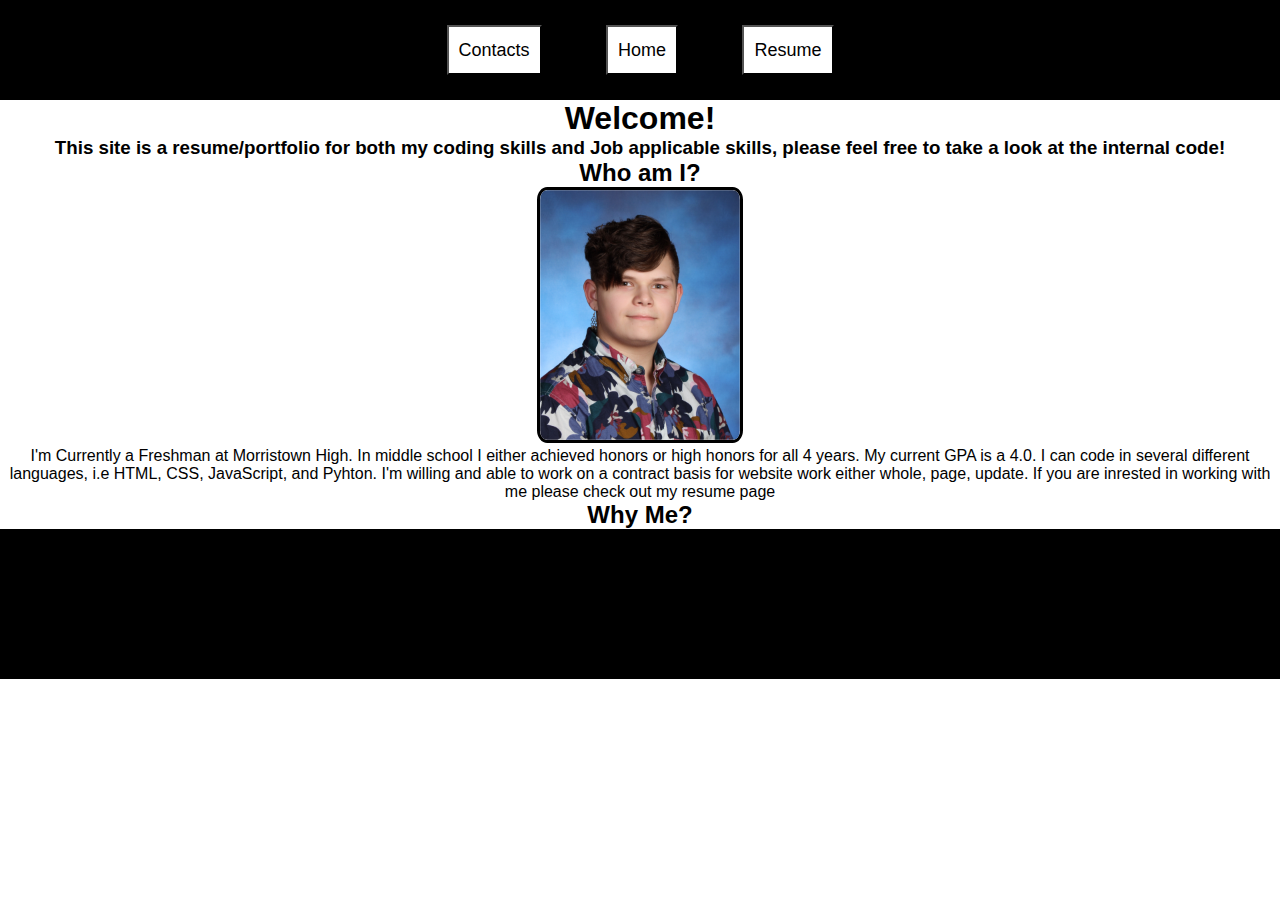
<file: Index.html>
<!DOCTYPE html>


<html lang="en">


<head>
    <meta charset="utf-8">
    <meta name="viewport" content="width=device-width, initial-scale=1">
    <link href="./Style Sheet.css" rel="stylesheet">
    <title>Noah-Berns</title>
</head>


<body>


    <header>
        <div class="links-header">
            <a href="./Contacts.html"><button>Contacts</button></a>
            <a href="./index.html"><button>Home</button></a>
            <a href="./Resume.html"><button>Resume</button></a>
        </div>
    </header>


    <main id="index-main">
        <h1>Welcome!</h1>
        <h3>This site is a resume/portfolio for both my coding skills and Job applicable skills, please
            feel free to take a look at the internal code!</h3>


        <div id="index-section-two">
            <h2>Who am I?</h2>
            <img id="headshot" src="IMG_0992.JPG" alt="Me">
            <p>I'm Currently a Freshman at Morristown High. In middle school I either achieved honors or high honors for
                all 4 years. My current GPA is a 4.0. I can code in several different languages, i.e HTML, CSS,
                JavaScript, and Pyhton. I'm willing and able to work on a contract basis for website work either whole,
                page, update. If you are inrested in working with me please check out my resume page </p>
        </div>

        <div id="index-section-one">
            <h2>Why Me?</h2>
        </div>



    </main>


    <footer class="site-footer">




    </footer>


</body>


</html>
</file>
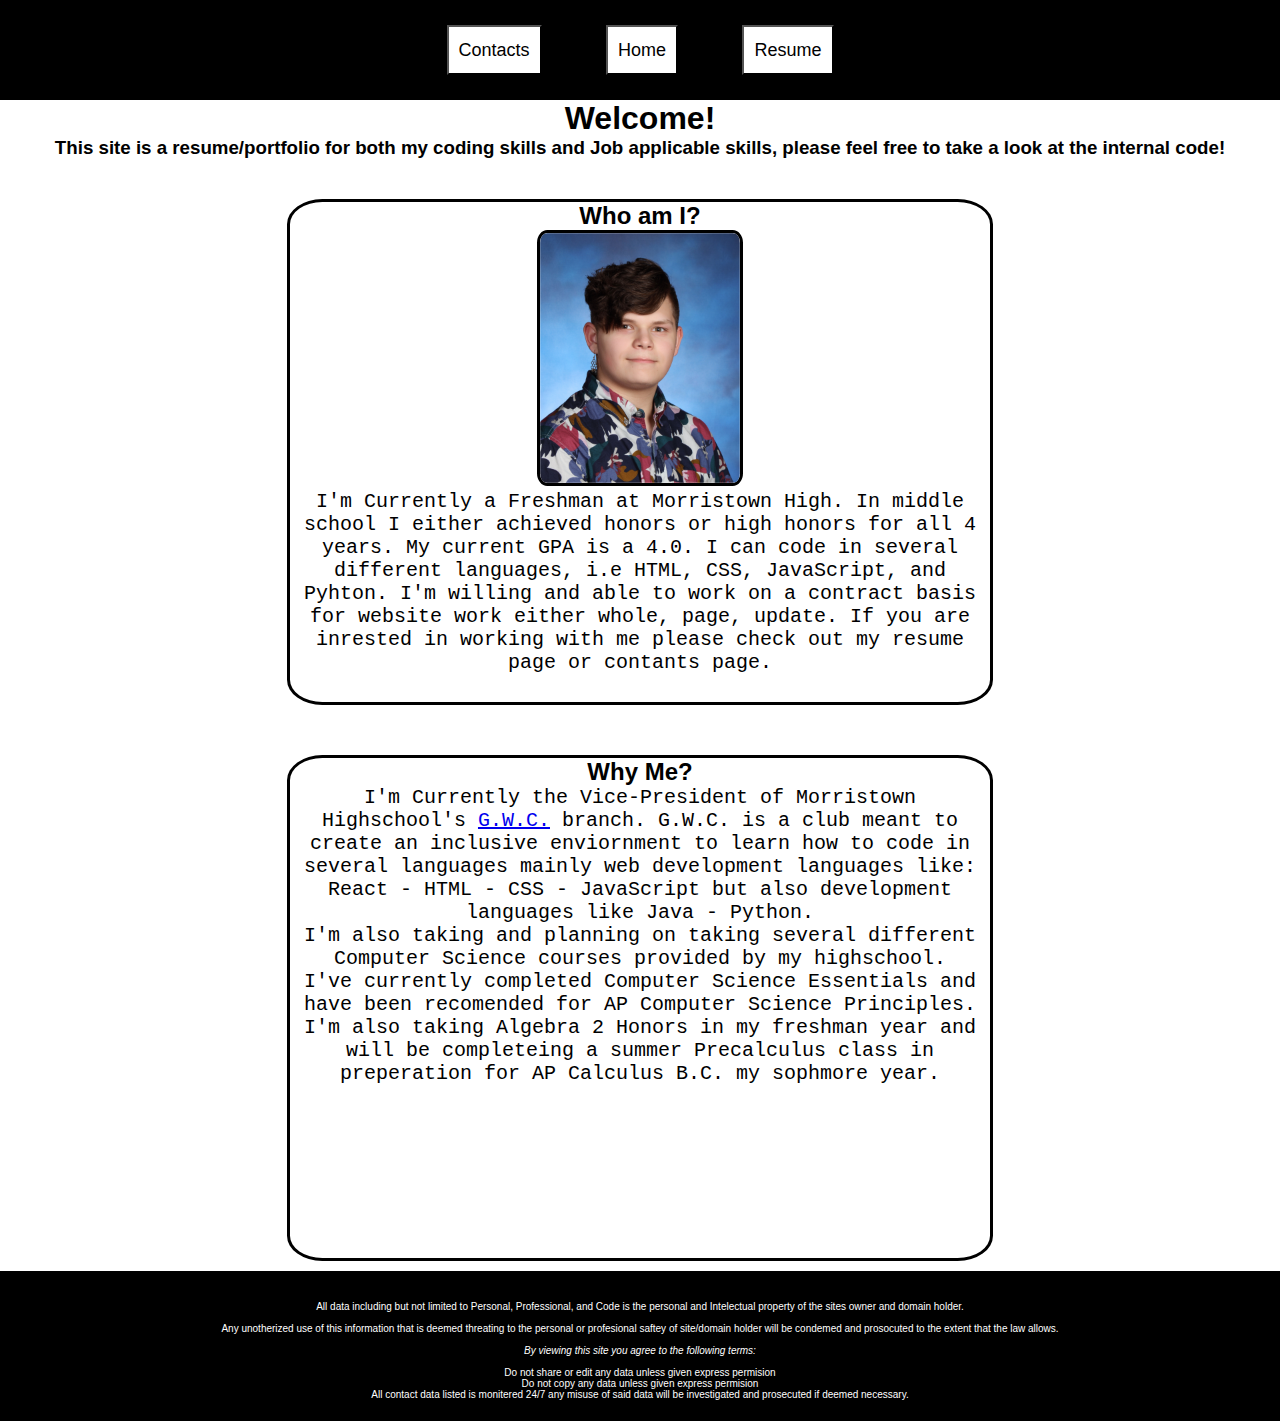
<file: index.html>
<!DOCTYPE html>


<html lang="en">


<head>
    <meta charset="utf-8">
    <meta name="viewport" content="width=device-width, initial-scale=1">
    <link href="./Style Sheet.css" rel="stylesheet">
    <title>Noah-Berns</title>
</head>


<body>


    <header>
        <div class="links-header">
            <a href="./Contacts.html"><button>Contacts</button></a>
            <a href="./index.html"><button>Home</button></a>
            <a href="./Resume.html"><button>Resume</button></a>
        </div>
    </header>


    <main id="index-main">
        <h1>Welcome!</h1>
        <h3>This site is a resume/portfolio for both my coding skills and Job applicable skills, please
            feel free to take a look at the internal code!</h3>


        <div class="index-section">
            <h2>Who am I?</h2>
            <img id="headshot" src="IMG_0992.JPG" alt="Professional Headshot of Noah Berns">
            <p>
                I'm Currently a Freshman at Morristown High. In middle school I either achieved honors or high honors
                for
                all 4 years. My current GPA is a 4.0. I can code in several different languages, i.e HTML, CSS,
                JavaScript, and Pyhton. I'm willing and able to work on a contract basis for website work either whole,
                page, update. If you are inrested in working with me please check out my resume page or contants page.
            </p>
        </div>

        <div class="index-section">
            <h2>Why Me?</h2>
            <p>
                I'm Currently the Vice-President of Morristown Highschool's
                <a href="https://girlswhocode.com/">G.W.C.</a>
                branch. G.W.C. is a club meant to create an inclusive enviornment to learn how to code in several
                languages mainly web development languages like: React - HTML - CSS - JavaScript but also development
                languages
                like Java - Python.
                <br>
                I'm also taking and planning on taking several different Computer Science courses
                provided by my highschool.
                <br>
                I've currently completed Computer Science Essentials and have been recomended for AP Computer
                Science Principles.
                I'm also taking Algebra 2 Honors in my freshman year and will be completeing a summer Precalculus class
                in preperation for AP Calculus B.C. my sophmore year.
            </p>
        </div>


    </main>


    <footer class="site-footer">
        <p>All data including but not limited to Personal, Professional, and Code
            is the personal and Intelectual property of the sites owner and domain holder.
            <br>
            <br>
            Any unotherized use of this information that is deemed threating
            to the personal or profesional saftey of site/domain holder will be condemed and prosocuted to the extent
            that the law allows.
            <br>
            <br>
            <em>
                By viewing this site you agree to the following terms:
                <br>
                <br>
            </em>
        </p>
        <ul class="terms">
            <li>Do not share or edit any data unless given express permision</li>
            <li>Do not copy any data unless given express permision</li>
            <li>All contact data listed is monitered 24/7 any misuse of said data will be investigated and prosecuted if
                deemed necessary. </li>
        </ul>
    </footer>


</body>


</html>
</file>
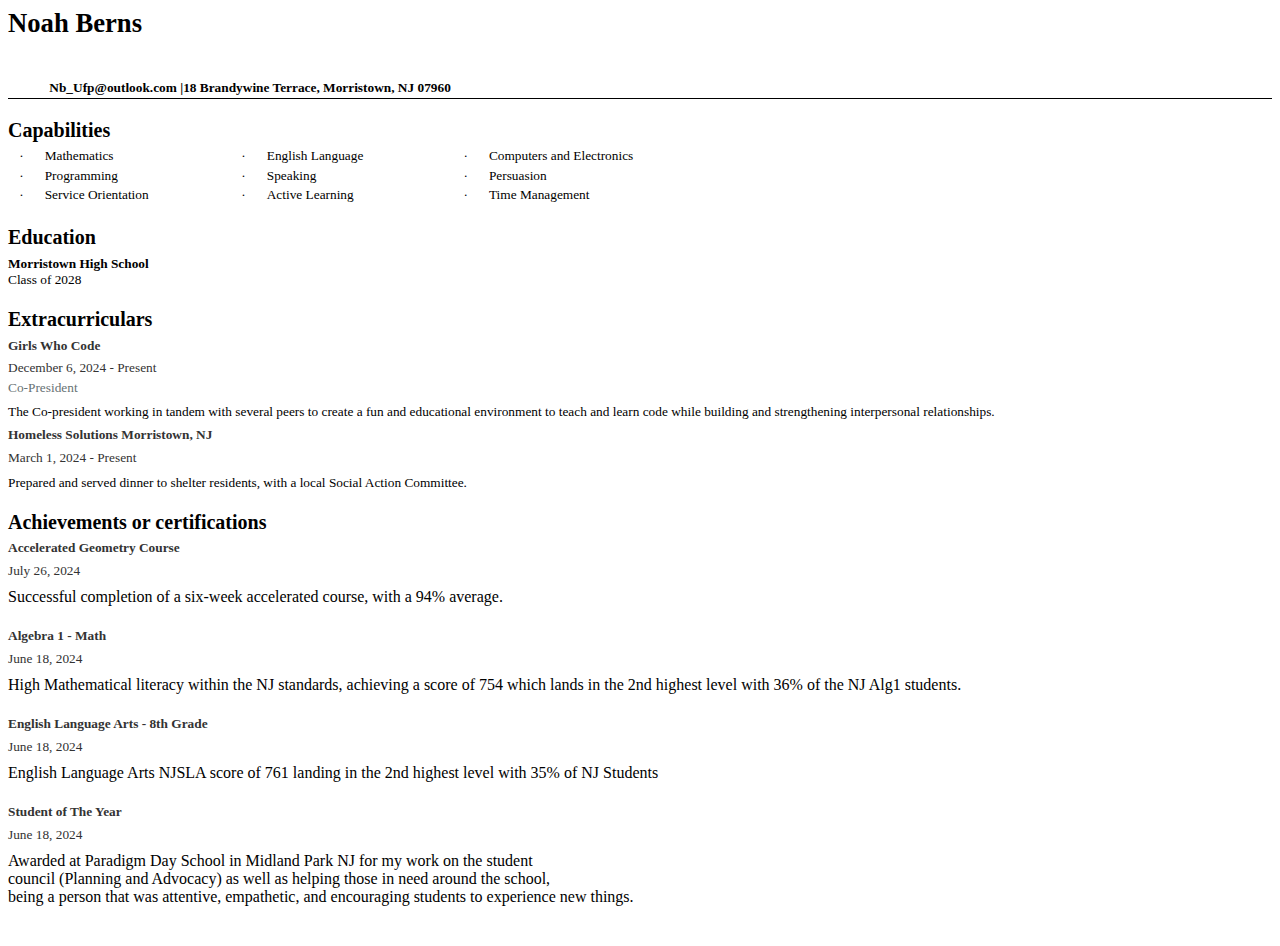
<file: Berns_Resume Final .htm>
<html xmlns:v="urn:schemas-microsoft-com:vml"
xmlns:o="urn:schemas-microsoft-com:office:office"
xmlns:w="urn:schemas-microsoft-com:office:word"
xmlns:m="http://schemas.microsoft.com/office/2004/12/omml"
xmlns="http://www.w3.org/TR/REC-html40">

<head>
<meta http-equiv=Content-Type content="text/html; charset=windows-1252">
<meta name=ProgId content=Word.Document>
<meta name=Generator content="Microsoft Word 15">
<meta name=Originator content="Microsoft Word 15">
<link rel=File-List href="Berns_Resume%20Final%20_files/filelist.xml">
<link rel=Edit-Time-Data href="Berns_Resume%20Final%20_files/editdata.mso">
<!--[if gte mso 9]><xml>
 <o:DocumentProperties>
  <o:Author>Noah Berns</o:Author>
  <o:Template>Normal</o:Template>
  <o:LastAuthor>Noah Berns</o:LastAuthor>
  <o:Revision>2</o:Revision>
  <o:TotalTime>4</o:TotalTime>
  <o:LastPrinted>2024-12-06T21:52:00Z</o:LastPrinted>
  <o:Created>2025-01-27T18:30:00Z</o:Created>
  <o:LastSaved>2025-01-27T18:30:00Z</o:LastSaved>
  <o:Pages>2</o:Pages>
  <o:Words>218</o:Words>
  <o:Characters>1247</o:Characters>
  <o:Lines>10</o:Lines>
  <o:Paragraphs>2</o:Paragraphs>
  <o:CharactersWithSpaces>1463</o:CharactersWithSpaces>
  <o:Version>16.00</o:Version>
 </o:DocumentProperties>
</xml><![endif]-->
<link rel=themeData href="Berns_Resume%20Final%20_files/themedata.thmx">
<link rel=colorSchemeMapping
href="Berns_Resume%20Final%20_files/colorschememapping.xml">
<!--[if gte mso 9]><xml>
 <w:WordDocument>
  <w:EmbedTrueTypeFonts/>
  <w:SpellingState>Clean</w:SpellingState>
  <w:GrammarState>Clean</w:GrammarState>
  <w:TrackMoves/>
  <w:TrackFormatting/>
  <w:AutoHyphenation/>
  <w:PunctuationKerning/>
  <w:ValidateAgainstSchemas/>
  <w:SaveIfXMLInvalid>false</w:SaveIfXMLInvalid>
  <w:IgnoreMixedContent>false</w:IgnoreMixedContent>
  <w:AlwaysShowPlaceholderText>false</w:AlwaysShowPlaceholderText>
  <w:DoNotPromoteQF/>
  <w:LidThemeOther>EN-IN</w:LidThemeOther>
  <w:LidThemeAsian>X-NONE</w:LidThemeAsian>
  <w:LidThemeComplexScript>X-NONE</w:LidThemeComplexScript>
  <w:Compatibility>
   <w:BreakWrappedTables/>
   <w:SnapToGridInCell/>
   <w:WrapTextWithPunct/>
   <w:UseAsianBreakRules/>
   <w:DontGrowAutofit/>
   <w:SplitPgBreakAndParaMark/>
   <w:EnableOpenTypeKerning/>
   <w:DontFlipMirrorIndents/>
   <w:OverrideTableStyleHps/>
  </w:Compatibility>
  <w:DoNotOptimizeForBrowser/>
  <m:mathPr>
   <m:mathFont m:val="Cambria Math"/>
   <m:brkBin m:val="before"/>
   <m:brkBinSub m:val="&#45;-"/>
   <m:smallFrac m:val="off"/>
   <m:dispDef/>
   <m:lMargin m:val="0"/>
   <m:rMargin m:val="0"/>
   <m:defJc m:val="centerGroup"/>
   <m:wrapIndent m:val="1440"/>
   <m:intLim m:val="subSup"/>
   <m:naryLim m:val="undOvr"/>
  </m:mathPr></w:WordDocument>
</xml><![endif]--><!--[if gte mso 9]><xml>
 <w:LatentStyles DefLockedState="false" DefUnhideWhenUsed="false"
  DefSemiHidden="false" DefQFormat="false" DefPriority="99"
  LatentStyleCount="376">
  <w:LsdException Locked="false" Priority="0" QFormat="true" Name="Normal"/>
  <w:LsdException Locked="false" Priority="9" QFormat="true" Name="heading 1"/>
  <w:LsdException Locked="false" Priority="9" SemiHidden="true"
   UnhideWhenUsed="true" QFormat="true" Name="heading 2"/>
  <w:LsdException Locked="false" Priority="9" SemiHidden="true"
   UnhideWhenUsed="true" QFormat="true" Name="heading 3"/>
  <w:LsdException Locked="false" Priority="9" SemiHidden="true"
   UnhideWhenUsed="true" QFormat="true" Name="heading 4"/>
  <w:LsdException Locked="false" Priority="9" SemiHidden="true"
   UnhideWhenUsed="true" QFormat="true" Name="heading 5"/>
  <w:LsdException Locked="false" Priority="9" SemiHidden="true"
   UnhideWhenUsed="true" QFormat="true" Name="heading 6"/>
  <w:LsdException Locked="false" Priority="9" SemiHidden="true"
   UnhideWhenUsed="true" QFormat="true" Name="heading 7"/>
  <w:LsdException Locked="false" Priority="9" SemiHidden="true"
   UnhideWhenUsed="true" QFormat="true" Name="heading 8"/>
  <w:LsdException Locked="false" Priority="9" SemiHidden="true"
   UnhideWhenUsed="true" QFormat="true" Name="heading 9"/>
  <w:LsdException Locked="false" SemiHidden="true" UnhideWhenUsed="true"
   Name="index 1"/>
  <w:LsdException Locked="false" SemiHidden="true" UnhideWhenUsed="true"
   Name="index 2"/>
  <w:LsdException Locked="false" SemiHidden="true" UnhideWhenUsed="true"
   Name="index 3"/>
  <w:LsdException Locked="false" SemiHidden="true" UnhideWhenUsed="true"
   Name="index 4"/>
  <w:LsdException Locked="false" SemiHidden="true" UnhideWhenUsed="true"
   Name="index 5"/>
  <w:LsdException Locked="false" SemiHidden="true" UnhideWhenUsed="true"
   Name="index 6"/>
  <w:LsdException Locked="false" SemiHidden="true" UnhideWhenUsed="true"
   Name="index 7"/>
  <w:LsdException Locked="false" SemiHidden="true" UnhideWhenUsed="true"
   Name="index 8"/>
  <w:LsdException Locked="false" SemiHidden="true" UnhideWhenUsed="true"
   Name="index 9"/>
  <w:LsdException Locked="false" Priority="39" SemiHidden="true"
   UnhideWhenUsed="true" Name="toc 1"/>
  <w:LsdException Locked="false" Priority="39" SemiHidden="true"
   UnhideWhenUsed="true" Name="toc 2"/>
  <w:LsdException Locked="false" Priority="39" SemiHidden="true"
   UnhideWhenUsed="true" Name="toc 3"/>
  <w:LsdException Locked="false" Priority="39" SemiHidden="true"
   UnhideWhenUsed="true" Name="toc 4"/>
  <w:LsdException Locked="false" Priority="39" SemiHidden="true"
   UnhideWhenUsed="true" Name="toc 5"/>
  <w:LsdException Locked="false" Priority="39" SemiHidden="true"
   UnhideWhenUsed="true" Name="toc 6"/>
  <w:LsdException Locked="false" Priority="39" SemiHidden="true"
   UnhideWhenUsed="true" Name="toc 7"/>
  <w:LsdException Locked="false" Priority="39" SemiHidden="true"
   UnhideWhenUsed="true" Name="toc 8"/>
  <w:LsdException Locked="false" Priority="39" SemiHidden="true"
   UnhideWhenUsed="true" Name="toc 9"/>
  <w:LsdException Locked="false" SemiHidden="true" UnhideWhenUsed="true"
   Name="Normal Indent"/>
  <w:LsdException Locked="false" SemiHidden="true" UnhideWhenUsed="true"
   Name="footnote text"/>
  <w:LsdException Locked="false" SemiHidden="true" UnhideWhenUsed="true"
   Name="annotation text"/>
  <w:LsdException Locked="false" SemiHidden="true" UnhideWhenUsed="true"
   Name="header"/>
  <w:LsdException Locked="false" SemiHidden="true" UnhideWhenUsed="true"
   Name="footer"/>
  <w:LsdException Locked="false" SemiHidden="true" UnhideWhenUsed="true"
   Name="index heading"/>
  <w:LsdException Locked="false" Priority="35" SemiHidden="true"
   UnhideWhenUsed="true" QFormat="true" Name="caption"/>
  <w:LsdException Locked="false" SemiHidden="true" UnhideWhenUsed="true"
   Name="table of figures"/>
  <w:LsdException Locked="false" SemiHidden="true" UnhideWhenUsed="true"
   Name="envelope address"/>
  <w:LsdException Locked="false" SemiHidden="true" UnhideWhenUsed="true"
   Name="envelope return"/>
  <w:LsdException Locked="false" SemiHidden="true" UnhideWhenUsed="true"
   Name="footnote reference"/>
  <w:LsdException Locked="false" SemiHidden="true" UnhideWhenUsed="true"
   Name="annotation reference"/>
  <w:LsdException Locked="false" SemiHidden="true" UnhideWhenUsed="true"
   Name="line number"/>
  <w:LsdException Locked="false" SemiHidden="true" UnhideWhenUsed="true"
   Name="page number"/>
  <w:LsdException Locked="false" SemiHidden="true" UnhideWhenUsed="true"
   Name="endnote reference"/>
  <w:LsdException Locked="false" SemiHidden="true" UnhideWhenUsed="true"
   Name="endnote text"/>
  <w:LsdException Locked="false" SemiHidden="true" UnhideWhenUsed="true"
   Name="table of authorities"/>
  <w:LsdException Locked="false" SemiHidden="true" UnhideWhenUsed="true"
   Name="macro"/>
  <w:LsdException Locked="false" SemiHidden="true" UnhideWhenUsed="true"
   Name="toa heading"/>
  <w:LsdException Locked="false" SemiHidden="true" UnhideWhenUsed="true"
   Name="List"/>
  <w:LsdException Locked="false" SemiHidden="true" UnhideWhenUsed="true"
   Name="List Bullet"/>
  <w:LsdException Locked="false" SemiHidden="true" UnhideWhenUsed="true"
   Name="List Number"/>
  <w:LsdException Locked="false" SemiHidden="true" UnhideWhenUsed="true"
   Name="List 2"/>
  <w:LsdException Locked="false" SemiHidden="true" UnhideWhenUsed="true"
   Name="List 3"/>
  <w:LsdException Locked="false" SemiHidden="true" UnhideWhenUsed="true"
   Name="List 4"/>
  <w:LsdException Locked="false" SemiHidden="true" UnhideWhenUsed="true"
   Name="List 5"/>
  <w:LsdException Locked="false" SemiHidden="true" UnhideWhenUsed="true"
   Name="List Bullet 2"/>
  <w:LsdException Locked="false" SemiHidden="true" UnhideWhenUsed="true"
   Name="List Bullet 3"/>
  <w:LsdException Locked="false" SemiHidden="true" UnhideWhenUsed="true"
   Name="List Bullet 4"/>
  <w:LsdException Locked="false" SemiHidden="true" UnhideWhenUsed="true"
   Name="List Bullet 5"/>
  <w:LsdException Locked="false" SemiHidden="true" UnhideWhenUsed="true"
   Name="List Number 2"/>
  <w:LsdException Locked="false" SemiHidden="true" UnhideWhenUsed="true"
   Name="List Number 3"/>
  <w:LsdException Locked="false" SemiHidden="true" UnhideWhenUsed="true"
   Name="List Number 4"/>
  <w:LsdException Locked="false" SemiHidden="true" UnhideWhenUsed="true"
   Name="List Number 5"/>
  <w:LsdException Locked="false" Priority="10" QFormat="true" Name="Title"/>
  <w:LsdException Locked="false" SemiHidden="true" UnhideWhenUsed="true"
   Name="Closing"/>
  <w:LsdException Locked="false" SemiHidden="true" UnhideWhenUsed="true"
   Name="Signature"/>
  <w:LsdException Locked="false" Priority="1" SemiHidden="true"
   UnhideWhenUsed="true" Name="Default Paragraph Font"/>
  <w:LsdException Locked="false" SemiHidden="true" UnhideWhenUsed="true"
   Name="Body Text"/>
  <w:LsdException Locked="false" SemiHidden="true" UnhideWhenUsed="true"
   Name="Body Text Indent"/>
  <w:LsdException Locked="false" SemiHidden="true" UnhideWhenUsed="true"
   Name="List Continue"/>
  <w:LsdException Locked="false" SemiHidden="true" UnhideWhenUsed="true"
   Name="List Continue 2"/>
  <w:LsdException Locked="false" SemiHidden="true" UnhideWhenUsed="true"
   Name="List Continue 3"/>
  <w:LsdException Locked="false" SemiHidden="true" UnhideWhenUsed="true"
   Name="List Continue 4"/>
  <w:LsdException Locked="false" SemiHidden="true" UnhideWhenUsed="true"
   Name="List Continue 5"/>
  <w:LsdException Locked="false" SemiHidden="true" UnhideWhenUsed="true"
   Name="Message Header"/>
  <w:LsdException Locked="false" Priority="11" QFormat="true" Name="Subtitle"/>
  <w:LsdException Locked="false" SemiHidden="true" UnhideWhenUsed="true"
   Name="Salutation"/>
  <w:LsdException Locked="false" SemiHidden="true" UnhideWhenUsed="true"
   Name="Date"/>
  <w:LsdException Locked="false" SemiHidden="true" UnhideWhenUsed="true"
   Name="Body Text First Indent"/>
  <w:LsdException Locked="false" SemiHidden="true" UnhideWhenUsed="true"
   Name="Body Text First Indent 2"/>
  <w:LsdException Locked="false" SemiHidden="true" UnhideWhenUsed="true"
   Name="Note Heading"/>
  <w:LsdException Locked="false" SemiHidden="true" UnhideWhenUsed="true"
   Name="Body Text 2"/>
  <w:LsdException Locked="false" SemiHidden="true" UnhideWhenUsed="true"
   Name="Body Text 3"/>
  <w:LsdException Locked="false" SemiHidden="true" UnhideWhenUsed="true"
   Name="Body Text Indent 2"/>
  <w:LsdException Locked="false" SemiHidden="true" UnhideWhenUsed="true"
   Name="Body Text Indent 3"/>
  <w:LsdException Locked="false" SemiHidden="true" UnhideWhenUsed="true"
   Name="Block Text"/>
  <w:LsdException Locked="false" SemiHidden="true" UnhideWhenUsed="true"
   Name="Hyperlink"/>
  <w:LsdException Locked="false" SemiHidden="true" UnhideWhenUsed="true"
   Name="FollowedHyperlink"/>
  <w:LsdException Locked="false" Priority="22" QFormat="true" Name="Strong"/>
  <w:LsdException Locked="false" Priority="20" QFormat="true" Name="Emphasis"/>
  <w:LsdException Locked="false" SemiHidden="true" UnhideWhenUsed="true"
   Name="Document Map"/>
  <w:LsdException Locked="false" SemiHidden="true" UnhideWhenUsed="true"
   Name="Plain Text"/>
  <w:LsdException Locked="false" SemiHidden="true" UnhideWhenUsed="true"
   Name="E-mail Signature"/>
  <w:LsdException Locked="false" SemiHidden="true" UnhideWhenUsed="true"
   Name="HTML Top of Form"/>
  <w:LsdException Locked="false" SemiHidden="true" UnhideWhenUsed="true"
   Name="HTML Bottom of Form"/>
  <w:LsdException Locked="false" SemiHidden="true" UnhideWhenUsed="true"
   Name="Normal (Web)"/>
  <w:LsdException Locked="false" SemiHidden="true" UnhideWhenUsed="true"
   Name="HTML Acronym"/>
  <w:LsdException Locked="false" SemiHidden="true" UnhideWhenUsed="true"
   Name="HTML Address"/>
  <w:LsdException Locked="false" SemiHidden="true" UnhideWhenUsed="true"
   Name="HTML Cite"/>
  <w:LsdException Locked="false" SemiHidden="true" UnhideWhenUsed="true"
   Name="HTML Code"/>
  <w:LsdException Locked="false" SemiHidden="true" UnhideWhenUsed="true"
   Name="HTML Definition"/>
  <w:LsdException Locked="false" SemiHidden="true" UnhideWhenUsed="true"
   Name="HTML Keyboard"/>
  <w:LsdException Locked="false" SemiHidden="true" UnhideWhenUsed="true"
   Name="HTML Preformatted"/>
  <w:LsdException Locked="false" SemiHidden="true" UnhideWhenUsed="true"
   Name="HTML Sample"/>
  <w:LsdException Locked="false" SemiHidden="true" UnhideWhenUsed="true"
   Name="HTML Typewriter"/>
  <w:LsdException Locked="false" SemiHidden="true" UnhideWhenUsed="true"
   Name="HTML Variable"/>
  <w:LsdException Locked="false" SemiHidden="true" UnhideWhenUsed="true"
   Name="Normal Table"/>
  <w:LsdException Locked="false" SemiHidden="true" UnhideWhenUsed="true"
   Name="annotation subject"/>
  <w:LsdException Locked="false" SemiHidden="true" UnhideWhenUsed="true"
   Name="No List"/>
  <w:LsdException Locked="false" SemiHidden="true" UnhideWhenUsed="true"
   Name="Outline List 1"/>
  <w:LsdException Locked="false" SemiHidden="true" UnhideWhenUsed="true"
   Name="Outline List 2"/>
  <w:LsdException Locked="false" SemiHidden="true" UnhideWhenUsed="true"
   Name="Outline List 3"/>
  <w:LsdException Locked="false" SemiHidden="true" UnhideWhenUsed="true"
   Name="Table Simple 1"/>
  <w:LsdException Locked="false" SemiHidden="true" UnhideWhenUsed="true"
   Name="Table Simple 2"/>
  <w:LsdException Locked="false" SemiHidden="true" UnhideWhenUsed="true"
   Name="Table Simple 3"/>
  <w:LsdException Locked="false" SemiHidden="true" UnhideWhenUsed="true"
   Name="Table Classic 1"/>
  <w:LsdException Locked="false" SemiHidden="true" UnhideWhenUsed="true"
   Name="Table Classic 2"/>
  <w:LsdException Locked="false" SemiHidden="true" UnhideWhenUsed="true"
   Name="Table Classic 3"/>
  <w:LsdException Locked="false" SemiHidden="true" UnhideWhenUsed="true"
   Name="Table Classic 4"/>
  <w:LsdException Locked="false" SemiHidden="true" UnhideWhenUsed="true"
   Name="Table Colorful 1"/>
  <w:LsdException Locked="false" SemiHidden="true" UnhideWhenUsed="true"
   Name="Table Colorful 2"/>
  <w:LsdException Locked="false" SemiHidden="true" UnhideWhenUsed="true"
   Name="Table Colorful 3"/>
  <w:LsdException Locked="false" SemiHidden="true" UnhideWhenUsed="true"
   Name="Table Columns 1"/>
  <w:LsdException Locked="false" SemiHidden="true" UnhideWhenUsed="true"
   Name="Table Columns 2"/>
  <w:LsdException Locked="false" SemiHidden="true" UnhideWhenUsed="true"
   Name="Table Columns 3"/>
  <w:LsdException Locked="false" SemiHidden="true" UnhideWhenUsed="true"
   Name="Table Columns 4"/>
  <w:LsdException Locked="false" SemiHidden="true" UnhideWhenUsed="true"
   Name="Table Columns 5"/>
  <w:LsdException Locked="false" SemiHidden="true" UnhideWhenUsed="true"
   Name="Table Grid 1"/>
  <w:LsdException Locked="false" SemiHidden="true" UnhideWhenUsed="true"
   Name="Table Grid 2"/>
  <w:LsdException Locked="false" SemiHidden="true" UnhideWhenUsed="true"
   Name="Table Grid 3"/>
  <w:LsdException Locked="false" SemiHidden="true" UnhideWhenUsed="true"
   Name="Table Grid 4"/>
  <w:LsdException Locked="false" SemiHidden="true" UnhideWhenUsed="true"
   Name="Table Grid 5"/>
  <w:LsdException Locked="false" SemiHidden="true" UnhideWhenUsed="true"
   Name="Table Grid 6"/>
  <w:LsdException Locked="false" SemiHidden="true" UnhideWhenUsed="true"
   Name="Table Grid 7"/>
  <w:LsdException Locked="false" SemiHidden="true" UnhideWhenUsed="true"
   Name="Table Grid 8"/>
  <w:LsdException Locked="false" SemiHidden="true" UnhideWhenUsed="true"
   Name="Table List 1"/>
  <w:LsdException Locked="false" SemiHidden="true" UnhideWhenUsed="true"
   Name="Table List 2"/>
  <w:LsdException Locked="false" SemiHidden="true" UnhideWhenUsed="true"
   Name="Table List 3"/>
  <w:LsdException Locked="false" SemiHidden="true" UnhideWhenUsed="true"
   Name="Table List 4"/>
  <w:LsdException Locked="false" SemiHidden="true" UnhideWhenUsed="true"
   Name="Table List 5"/>
  <w:LsdException Locked="false" SemiHidden="true" UnhideWhenUsed="true"
   Name="Table List 6"/>
  <w:LsdException Locked="false" SemiHidden="true" UnhideWhenUsed="true"
   Name="Table List 7"/>
  <w:LsdException Locked="false" SemiHidden="true" UnhideWhenUsed="true"
   Name="Table List 8"/>
  <w:LsdException Locked="false" SemiHidden="true" UnhideWhenUsed="true"
   Name="Table 3D effects 1"/>
  <w:LsdException Locked="false" SemiHidden="true" UnhideWhenUsed="true"
   Name="Table 3D effects 2"/>
  <w:LsdException Locked="false" SemiHidden="true" UnhideWhenUsed="true"
   Name="Table 3D effects 3"/>
  <w:LsdException Locked="false" SemiHidden="true" UnhideWhenUsed="true"
   Name="Table Contemporary"/>
  <w:LsdException Locked="false" SemiHidden="true" UnhideWhenUsed="true"
   Name="Table Elegant"/>
  <w:LsdException Locked="false" SemiHidden="true" UnhideWhenUsed="true"
   Name="Table Professional"/>
  <w:LsdException Locked="false" SemiHidden="true" UnhideWhenUsed="true"
   Name="Table Subtle 1"/>
  <w:LsdException Locked="false" SemiHidden="true" UnhideWhenUsed="true"
   Name="Table Subtle 2"/>
  <w:LsdException Locked="false" SemiHidden="true" UnhideWhenUsed="true"
   Name="Table Web 1"/>
  <w:LsdException Locked="false" SemiHidden="true" UnhideWhenUsed="true"
   Name="Table Web 2"/>
  <w:LsdException Locked="false" SemiHidden="true" UnhideWhenUsed="true"
   Name="Table Web 3"/>
  <w:LsdException Locked="false" SemiHidden="true" UnhideWhenUsed="true"
   Name="Balloon Text"/>
  <w:LsdException Locked="false" Priority="39" Name="Table Grid"/>
  <w:LsdException Locked="false" SemiHidden="true" UnhideWhenUsed="true"
   Name="Table Theme"/>
  <w:LsdException Locked="false" SemiHidden="true" Name="Placeholder Text"/>
  <w:LsdException Locked="false" Priority="1" QFormat="true" Name="No Spacing"/>
  <w:LsdException Locked="false" Priority="60" Name="Light Shading"/>
  <w:LsdException Locked="false" Priority="61" Name="Light List"/>
  <w:LsdException Locked="false" Priority="62" Name="Light Grid"/>
  <w:LsdException Locked="false" Priority="63" Name="Medium Shading 1"/>
  <w:LsdException Locked="false" Priority="64" Name="Medium Shading 2"/>
  <w:LsdException Locked="false" Priority="65" Name="Medium List 1"/>
  <w:LsdException Locked="false" Priority="66" Name="Medium List 2"/>
  <w:LsdException Locked="false" Priority="67" Name="Medium Grid 1"/>
  <w:LsdException Locked="false" Priority="68" Name="Medium Grid 2"/>
  <w:LsdException Locked="false" Priority="69" Name="Medium Grid 3"/>
  <w:LsdException Locked="false" Priority="70" Name="Dark List"/>
  <w:LsdException Locked="false" Priority="71" Name="Colorful Shading"/>
  <w:LsdException Locked="false" Priority="72" Name="Colorful List"/>
  <w:LsdException Locked="false" Priority="73" Name="Colorful Grid"/>
  <w:LsdException Locked="false" Priority="60" Name="Light Shading Accent 1"/>
  <w:LsdException Locked="false" Priority="61" Name="Light List Accent 1"/>
  <w:LsdException Locked="false" Priority="62" Name="Light Grid Accent 1"/>
  <w:LsdException Locked="false" Priority="63" Name="Medium Shading 1 Accent 1"/>
  <w:LsdException Locked="false" Priority="64" Name="Medium Shading 2 Accent 1"/>
  <w:LsdException Locked="false" Priority="65" Name="Medium List 1 Accent 1"/>
  <w:LsdException Locked="false" SemiHidden="true" Name="Revision"/>
  <w:LsdException Locked="false" Priority="34" QFormat="true"
   Name="List Paragraph"/>
  <w:LsdException Locked="false" Priority="29" QFormat="true" Name="Quote"/>
  <w:LsdException Locked="false" Priority="30" QFormat="true"
   Name="Intense Quote"/>
  <w:LsdException Locked="false" Priority="66" Name="Medium List 2 Accent 1"/>
  <w:LsdException Locked="false" Priority="67" Name="Medium Grid 1 Accent 1"/>
  <w:LsdException Locked="false" Priority="68" Name="Medium Grid 2 Accent 1"/>
  <w:LsdException Locked="false" Priority="69" Name="Medium Grid 3 Accent 1"/>
  <w:LsdException Locked="false" Priority="70" Name="Dark List Accent 1"/>
  <w:LsdException Locked="false" Priority="71" Name="Colorful Shading Accent 1"/>
  <w:LsdException Locked="false" Priority="72" Name="Colorful List Accent 1"/>
  <w:LsdException Locked="false" Priority="73" Name="Colorful Grid Accent 1"/>
  <w:LsdException Locked="false" Priority="60" Name="Light Shading Accent 2"/>
  <w:LsdException Locked="false" Priority="61" Name="Light List Accent 2"/>
  <w:LsdException Locked="false" Priority="62" Name="Light Grid Accent 2"/>
  <w:LsdException Locked="false" Priority="63" Name="Medium Shading 1 Accent 2"/>
  <w:LsdException Locked="false" Priority="64" Name="Medium Shading 2 Accent 2"/>
  <w:LsdException Locked="false" Priority="65" Name="Medium List 1 Accent 2"/>
  <w:LsdException Locked="false" Priority="66" Name="Medium List 2 Accent 2"/>
  <w:LsdException Locked="false" Priority="67" Name="Medium Grid 1 Accent 2"/>
  <w:LsdException Locked="false" Priority="68" Name="Medium Grid 2 Accent 2"/>
  <w:LsdException Locked="false" Priority="69" Name="Medium Grid 3 Accent 2"/>
  <w:LsdException Locked="false" Priority="70" Name="Dark List Accent 2"/>
  <w:LsdException Locked="false" Priority="71" Name="Colorful Shading Accent 2"/>
  <w:LsdException Locked="false" Priority="72" Name="Colorful List Accent 2"/>
  <w:LsdException Locked="false" Priority="73" Name="Colorful Grid Accent 2"/>
  <w:LsdException Locked="false" Priority="60" Name="Light Shading Accent 3"/>
  <w:LsdException Locked="false" Priority="61" Name="Light List Accent 3"/>
  <w:LsdException Locked="false" Priority="62" Name="Light Grid Accent 3"/>
  <w:LsdException Locked="false" Priority="63" Name="Medium Shading 1 Accent 3"/>
  <w:LsdException Locked="false" Priority="64" Name="Medium Shading 2 Accent 3"/>
  <w:LsdException Locked="false" Priority="65" Name="Medium List 1 Accent 3"/>
  <w:LsdException Locked="false" Priority="66" Name="Medium List 2 Accent 3"/>
  <w:LsdException Locked="false" Priority="67" Name="Medium Grid 1 Accent 3"/>
  <w:LsdException Locked="false" Priority="68" Name="Medium Grid 2 Accent 3"/>
  <w:LsdException Locked="false" Priority="69" Name="Medium Grid 3 Accent 3"/>
  <w:LsdException Locked="false" Priority="70" Name="Dark List Accent 3"/>
  <w:LsdException Locked="false" Priority="71" Name="Colorful Shading Accent 3"/>
  <w:LsdException Locked="false" Priority="72" Name="Colorful List Accent 3"/>
  <w:LsdException Locked="false" Priority="73" Name="Colorful Grid Accent 3"/>
  <w:LsdException Locked="false" Priority="60" Name="Light Shading Accent 4"/>
  <w:LsdException Locked="false" Priority="61" Name="Light List Accent 4"/>
  <w:LsdException Locked="false" Priority="62" Name="Light Grid Accent 4"/>
  <w:LsdException Locked="false" Priority="63" Name="Medium Shading 1 Accent 4"/>
  <w:LsdException Locked="false" Priority="64" Name="Medium Shading 2 Accent 4"/>
  <w:LsdException Locked="false" Priority="65" Name="Medium List 1 Accent 4"/>
  <w:LsdException Locked="false" Priority="66" Name="Medium List 2 Accent 4"/>
  <w:LsdException Locked="false" Priority="67" Name="Medium Grid 1 Accent 4"/>
  <w:LsdException Locked="false" Priority="68" Name="Medium Grid 2 Accent 4"/>
  <w:LsdException Locked="false" Priority="69" Name="Medium Grid 3 Accent 4"/>
  <w:LsdException Locked="false" Priority="70" Name="Dark List Accent 4"/>
  <w:LsdException Locked="false" Priority="71" Name="Colorful Shading Accent 4"/>
  <w:LsdException Locked="false" Priority="72" Name="Colorful List Accent 4"/>
  <w:LsdException Locked="false" Priority="73" Name="Colorful Grid Accent 4"/>
  <w:LsdException Locked="false" Priority="60" Name="Light Shading Accent 5"/>
  <w:LsdException Locked="false" Priority="61" Name="Light List Accent 5"/>
  <w:LsdException Locked="false" Priority="62" Name="Light Grid Accent 5"/>
  <w:LsdException Locked="false" Priority="63" Name="Medium Shading 1 Accent 5"/>
  <w:LsdException Locked="false" Priority="64" Name="Medium Shading 2 Accent 5"/>
  <w:LsdException Locked="false" Priority="65" Name="Medium List 1 Accent 5"/>
  <w:LsdException Locked="false" Priority="66" Name="Medium List 2 Accent 5"/>
  <w:LsdException Locked="false" Priority="67" Name="Medium Grid 1 Accent 5"/>
  <w:LsdException Locked="false" Priority="68" Name="Medium Grid 2 Accent 5"/>
  <w:LsdException Locked="false" Priority="69" Name="Medium Grid 3 Accent 5"/>
  <w:LsdException Locked="false" Priority="70" Name="Dark List Accent 5"/>
  <w:LsdException Locked="false" Priority="71" Name="Colorful Shading Accent 5"/>
  <w:LsdException Locked="false" Priority="72" Name="Colorful List Accent 5"/>
  <w:LsdException Locked="false" Priority="73" Name="Colorful Grid Accent 5"/>
  <w:LsdException Locked="false" Priority="60" Name="Light Shading Accent 6"/>
  <w:LsdException Locked="false" Priority="61" Name="Light List Accent 6"/>
  <w:LsdException Locked="false" Priority="62" Name="Light Grid Accent 6"/>
  <w:LsdException Locked="false" Priority="63" Name="Medium Shading 1 Accent 6"/>
  <w:LsdException Locked="false" Priority="64" Name="Medium Shading 2 Accent 6"/>
  <w:LsdException Locked="false" Priority="65" Name="Medium List 1 Accent 6"/>
  <w:LsdException Locked="false" Priority="66" Name="Medium List 2 Accent 6"/>
  <w:LsdException Locked="false" Priority="67" Name="Medium Grid 1 Accent 6"/>
  <w:LsdException Locked="false" Priority="68" Name="Medium Grid 2 Accent 6"/>
  <w:LsdException Locked="false" Priority="69" Name="Medium Grid 3 Accent 6"/>
  <w:LsdException Locked="false" Priority="70" Name="Dark List Accent 6"/>
  <w:LsdException Locked="false" Priority="71" Name="Colorful Shading Accent 6"/>
  <w:LsdException Locked="false" Priority="72" Name="Colorful List Accent 6"/>
  <w:LsdException Locked="false" Priority="73" Name="Colorful Grid Accent 6"/>
  <w:LsdException Locked="false" Priority="19" QFormat="true"
   Name="Subtle Emphasis"/>
  <w:LsdException Locked="false" Priority="21" QFormat="true"
   Name="Intense Emphasis"/>
  <w:LsdException Locked="false" Priority="31" QFormat="true"
   Name="Subtle Reference"/>
  <w:LsdException Locked="false" Priority="32" QFormat="true"
   Name="Intense Reference"/>
  <w:LsdException Locked="false" Priority="33" QFormat="true" Name="Book Title"/>
  <w:LsdException Locked="false" Priority="37" SemiHidden="true"
   UnhideWhenUsed="true" Name="Bibliography"/>
  <w:LsdException Locked="false" Priority="39" SemiHidden="true"
   UnhideWhenUsed="true" QFormat="true" Name="TOC Heading"/>
  <w:LsdException Locked="false" Priority="41" Name="Plain Table 1"/>
  <w:LsdException Locked="false" Priority="42" Name="Plain Table 2"/>
  <w:LsdException Locked="false" Priority="43" Name="Plain Table 3"/>
  <w:LsdException Locked="false" Priority="44" Name="Plain Table 4"/>
  <w:LsdException Locked="false" Priority="45" Name="Plain Table 5"/>
  <w:LsdException Locked="false" Priority="40" Name="Grid Table Light"/>
  <w:LsdException Locked="false" Priority="46" Name="Grid Table 1 Light"/>
  <w:LsdException Locked="false" Priority="47" Name="Grid Table 2"/>
  <w:LsdException Locked="false" Priority="48" Name="Grid Table 3"/>
  <w:LsdException Locked="false" Priority="49" Name="Grid Table 4"/>
  <w:LsdException Locked="false" Priority="50" Name="Grid Table 5 Dark"/>
  <w:LsdException Locked="false" Priority="51" Name="Grid Table 6 Colorful"/>
  <w:LsdException Locked="false" Priority="52" Name="Grid Table 7 Colorful"/>
  <w:LsdException Locked="false" Priority="46"
   Name="Grid Table 1 Light Accent 1"/>
  <w:LsdException Locked="false" Priority="47" Name="Grid Table 2 Accent 1"/>
  <w:LsdException Locked="false" Priority="48" Name="Grid Table 3 Accent 1"/>
  <w:LsdException Locked="false" Priority="49" Name="Grid Table 4 Accent 1"/>
  <w:LsdException Locked="false" Priority="50" Name="Grid Table 5 Dark Accent 1"/>
  <w:LsdException Locked="false" Priority="51"
   Name="Grid Table 6 Colorful Accent 1"/>
  <w:LsdException Locked="false" Priority="52"
   Name="Grid Table 7 Colorful Accent 1"/>
  <w:LsdException Locked="false" Priority="46"
   Name="Grid Table 1 Light Accent 2"/>
  <w:LsdException Locked="false" Priority="47" Name="Grid Table 2 Accent 2"/>
  <w:LsdException Locked="false" Priority="48" Name="Grid Table 3 Accent 2"/>
  <w:LsdException Locked="false" Priority="49" Name="Grid Table 4 Accent 2"/>
  <w:LsdException Locked="false" Priority="50" Name="Grid Table 5 Dark Accent 2"/>
  <w:LsdException Locked="false" Priority="51"
   Name="Grid Table 6 Colorful Accent 2"/>
  <w:LsdException Locked="false" Priority="52"
   Name="Grid Table 7 Colorful Accent 2"/>
  <w:LsdException Locked="false" Priority="46"
   Name="Grid Table 1 Light Accent 3"/>
  <w:LsdException Locked="false" Priority="47" Name="Grid Table 2 Accent 3"/>
  <w:LsdException Locked="false" Priority="48" Name="Grid Table 3 Accent 3"/>
  <w:LsdException Locked="false" Priority="49" Name="Grid Table 4 Accent 3"/>
  <w:LsdException Locked="false" Priority="50" Name="Grid Table 5 Dark Accent 3"/>
  <w:LsdException Locked="false" Priority="51"
   Name="Grid Table 6 Colorful Accent 3"/>
  <w:LsdException Locked="false" Priority="52"
   Name="Grid Table 7 Colorful Accent 3"/>
  <w:LsdException Locked="false" Priority="46"
   Name="Grid Table 1 Light Accent 4"/>
  <w:LsdException Locked="false" Priority="47" Name="Grid Table 2 Accent 4"/>
  <w:LsdException Locked="false" Priority="48" Name="Grid Table 3 Accent 4"/>
  <w:LsdException Locked="false" Priority="49" Name="Grid Table 4 Accent 4"/>
  <w:LsdException Locked="false" Priority="50" Name="Grid Table 5 Dark Accent 4"/>
  <w:LsdException Locked="false" Priority="51"
   Name="Grid Table 6 Colorful Accent 4"/>
  <w:LsdException Locked="false" Priority="52"
   Name="Grid Table 7 Colorful Accent 4"/>
  <w:LsdException Locked="false" Priority="46"
   Name="Grid Table 1 Light Accent 5"/>
  <w:LsdException Locked="false" Priority="47" Name="Grid Table 2 Accent 5"/>
  <w:LsdException Locked="false" Priority="48" Name="Grid Table 3 Accent 5"/>
  <w:LsdException Locked="false" Priority="49" Name="Grid Table 4 Accent 5"/>
  <w:LsdException Locked="false" Priority="50" Name="Grid Table 5 Dark Accent 5"/>
  <w:LsdException Locked="false" Priority="51"
   Name="Grid Table 6 Colorful Accent 5"/>
  <w:LsdException Locked="false" Priority="52"
   Name="Grid Table 7 Colorful Accent 5"/>
  <w:LsdException Locked="false" Priority="46"
   Name="Grid Table 1 Light Accent 6"/>
  <w:LsdException Locked="false" Priority="47" Name="Grid Table 2 Accent 6"/>
  <w:LsdException Locked="false" Priority="48" Name="Grid Table 3 Accent 6"/>
  <w:LsdException Locked="false" Priority="49" Name="Grid Table 4 Accent 6"/>
  <w:LsdException Locked="false" Priority="50" Name="Grid Table 5 Dark Accent 6"/>
  <w:LsdException Locked="false" Priority="51"
   Name="Grid Table 6 Colorful Accent 6"/>
  <w:LsdException Locked="false" Priority="52"
   Name="Grid Table 7 Colorful Accent 6"/>
  <w:LsdException Locked="false" Priority="46" Name="List Table 1 Light"/>
  <w:LsdException Locked="false" Priority="47" Name="List Table 2"/>
  <w:LsdException Locked="false" Priority="48" Name="List Table 3"/>
  <w:LsdException Locked="false" Priority="49" Name="List Table 4"/>
  <w:LsdException Locked="false" Priority="50" Name="List Table 5 Dark"/>
  <w:LsdException Locked="false" Priority="51" Name="List Table 6 Colorful"/>
  <w:LsdException Locked="false" Priority="52" Name="List Table 7 Colorful"/>
  <w:LsdException Locked="false" Priority="46"
   Name="List Table 1 Light Accent 1"/>
  <w:LsdException Locked="false" Priority="47" Name="List Table 2 Accent 1"/>
  <w:LsdException Locked="false" Priority="48" Name="List Table 3 Accent 1"/>
  <w:LsdException Locked="false" Priority="49" Name="List Table 4 Accent 1"/>
  <w:LsdException Locked="false" Priority="50" Name="List Table 5 Dark Accent 1"/>
  <w:LsdException Locked="false" Priority="51"
   Name="List Table 6 Colorful Accent 1"/>
  <w:LsdException Locked="false" Priority="52"
   Name="List Table 7 Colorful Accent 1"/>
  <w:LsdException Locked="false" Priority="46"
   Name="List Table 1 Light Accent 2"/>
  <w:LsdException Locked="false" Priority="47" Name="List Table 2 Accent 2"/>
  <w:LsdException Locked="false" Priority="48" Name="List Table 3 Accent 2"/>
  <w:LsdException Locked="false" Priority="49" Name="List Table 4 Accent 2"/>
  <w:LsdException Locked="false" Priority="50" Name="List Table 5 Dark Accent 2"/>
  <w:LsdException Locked="false" Priority="51"
   Name="List Table 6 Colorful Accent 2"/>
  <w:LsdException Locked="false" Priority="52"
   Name="List Table 7 Colorful Accent 2"/>
  <w:LsdException Locked="false" Priority="46"
   Name="List Table 1 Light Accent 3"/>
  <w:LsdException Locked="false" Priority="47" Name="List Table 2 Accent 3"/>
  <w:LsdException Locked="false" Priority="48" Name="List Table 3 Accent 3"/>
  <w:LsdException Locked="false" Priority="49" Name="List Table 4 Accent 3"/>
  <w:LsdException Locked="false" Priority="50" Name="List Table 5 Dark Accent 3"/>
  <w:LsdException Locked="false" Priority="51"
   Name="List Table 6 Colorful Accent 3"/>
  <w:LsdException Locked="false" Priority="52"
   Name="List Table 7 Colorful Accent 3"/>
  <w:LsdException Locked="false" Priority="46"
   Name="List Table 1 Light Accent 4"/>
  <w:LsdException Locked="false" Priority="47" Name="List Table 2 Accent 4"/>
  <w:LsdException Locked="false" Priority="48" Name="List Table 3 Accent 4"/>
  <w:LsdException Locked="false" Priority="49" Name="List Table 4 Accent 4"/>
  <w:LsdException Locked="false" Priority="50" Name="List Table 5 Dark Accent 4"/>
  <w:LsdException Locked="false" Priority="51"
   Name="List Table 6 Colorful Accent 4"/>
  <w:LsdException Locked="false" Priority="52"
   Name="List Table 7 Colorful Accent 4"/>
  <w:LsdException Locked="false" Priority="46"
   Name="List Table 1 Light Accent 5"/>
  <w:LsdException Locked="false" Priority="47" Name="List Table 2 Accent 5"/>
  <w:LsdException Locked="false" Priority="48" Name="List Table 3 Accent 5"/>
  <w:LsdException Locked="false" Priority="49" Name="List Table 4 Accent 5"/>
  <w:LsdException Locked="false" Priority="50" Name="List Table 5 Dark Accent 5"/>
  <w:LsdException Locked="false" Priority="51"
   Name="List Table 6 Colorful Accent 5"/>
  <w:LsdException Locked="false" Priority="52"
   Name="List Table 7 Colorful Accent 5"/>
  <w:LsdException Locked="false" Priority="46"
   Name="List Table 1 Light Accent 6"/>
  <w:LsdException Locked="false" Priority="47" Name="List Table 2 Accent 6"/>
  <w:LsdException Locked="false" Priority="48" Name="List Table 3 Accent 6"/>
  <w:LsdException Locked="false" Priority="49" Name="List Table 4 Accent 6"/>
  <w:LsdException Locked="false" Priority="50" Name="List Table 5 Dark Accent 6"/>
  <w:LsdException Locked="false" Priority="51"
   Name="List Table 6 Colorful Accent 6"/>
  <w:LsdException Locked="false" Priority="52"
   Name="List Table 7 Colorful Accent 6"/>
  <w:LsdException Locked="false" SemiHidden="true" UnhideWhenUsed="true"
   Name="Mention"/>
  <w:LsdException Locked="false" SemiHidden="true" UnhideWhenUsed="true"
   Name="Smart Hyperlink"/>
  <w:LsdException Locked="false" SemiHidden="true" UnhideWhenUsed="true"
   Name="Hashtag"/>
  <w:LsdException Locked="false" SemiHidden="true" UnhideWhenUsed="true"
   Name="Unresolved Mention"/>
  <w:LsdException Locked="false" SemiHidden="true" UnhideWhenUsed="true"
   Name="Smart Link"/>
 </w:LatentStyles>
</xml><![endif]-->
<style>
<!--
 /* Font Definitions */
 @font-face
	{font-family:Wingdings;
	panose-1:5 0 0 0 0 0 0 0 0 0;
	mso-font-charset:2;
	mso-generic-font-family:auto;
	mso-font-pitch:variable;
	mso-font-signature:0 268435456 0 0 -2147483648 0;}
@font-face
	{font-family:"Cambria Math";
	panose-1:2 4 5 3 5 4 6 3 2 4;
	mso-font-charset:0;
	mso-generic-font-family:roman;
	mso-font-pitch:variable;
	mso-font-signature:-536869121 1107305727 33554432 0 415 0;
	mso-font-src:1;}
@font-face
	{font-family:"Arial Unicode MS";
	panose-1:2 11 6 4 2 2 2 2 2 4;
	mso-font-alt:Arial;
	mso-font-charset:0;
	mso-generic-font-family:roman;
	mso-font-pitch:variable;
	mso-font-signature:3 0 0 0 1 0;
	mso-font-src:2;}
@font-face
	{font-family:Roboto;
	mso-font-charset:0;
	mso-generic-font-family:auto;
	mso-font-pitch:variable;
	mso-font-signature:-536868097 1342185855 33 0 415 0;
	mso-font-src:3;}
@font-face
	{font-family:"Lucida Sans";
	panose-1:2 11 6 2 3 5 4 2 2 4;
	mso-font-charset:0;
	mso-generic-font-family:swiss;
	mso-font-pitch:variable;
	mso-font-signature:3 0 0 0 1 0;
	mso-font-src:4;}
 /* Style Definitions */
 p.MsoNormal, li.MsoNormal, div.MsoNormal
	{mso-style-unhide:no;
	mso-style-parent:"";
	margin:0in;
	mso-pagination:widow-orphan;
	font-size:10.0pt;
	font-family:Roboto;
	mso-fareast-font-family:"Arial Unicode MS";
	mso-bidi-font-family:Roboto;
	border:none;}
h1
	{mso-style-priority:9;
	mso-style-unhide:no;
	mso-style-qformat:yes;
	mso-style-parent:"";
	mso-style-next:Normal;
	margin:0in;
	mso-pagination:widow-orphan lines-together;
	page-break-after:avoid;
	mso-outline-level:1;
	font-size:20.0pt;
	font-family:Roboto;
	color:black;
	border:none;
	mso-font-kerning:0pt;}
h2
	{mso-style-priority:9;
	mso-style-unhide:no;
	mso-style-qformat:yes;
	mso-style-parent:"";
	mso-style-next:Normal;
	margin-top:15.0pt;
	margin-right:0in;
	margin-bottom:5.0pt;
	margin-left:0in;
	mso-pagination:widow-orphan lines-together;
	page-break-after:avoid;
	mso-outline-level:2;
	font-size:15.0pt;
	font-family:Roboto;
	color:black;
	border:none;
	mso-bidi-font-weight:normal;}
h3
	{mso-style-priority:9;
	mso-style-unhide:no;
	mso-style-qformat:yes;
	mso-style-parent:"";
	mso-style-next:Normal;
	margin-top:5.0pt;
	margin-right:0in;
	margin-bottom:5.0pt;
	margin-left:0in;
	mso-pagination:widow-orphan lines-together;
	page-break-after:avoid;
	mso-outline-level:3;
	font-size:10.0pt;
	font-family:Roboto;
	color:#333333;
	border:none;}
p.MsoHeader, li.MsoHeader, div.MsoHeader
	{mso-style-priority:99;
	mso-style-link:"Header Char";
	margin:0in;
	mso-pagination:widow-orphan;
	tab-stops:center 225.65pt right 451.3pt;
	font-size:10.0pt;
	font-family:Roboto;
	mso-fareast-font-family:"Arial Unicode MS";
	mso-bidi-font-family:Roboto;
	border:none;}
p.MsoFooter, li.MsoFooter, div.MsoFooter
	{mso-style-priority:99;
	mso-style-link:"Footer Char";
	margin:0in;
	mso-pagination:widow-orphan;
	tab-stops:center 225.65pt right 451.3pt;
	font-size:10.0pt;
	font-family:Roboto;
	mso-fareast-font-family:"Arial Unicode MS";
	mso-bidi-font-family:Roboto;
	border:none;}
p.MsoTitle, li.MsoTitle, div.MsoTitle
	{mso-style-priority:10;
	mso-style-unhide:no;
	mso-style-qformat:yes;
	mso-style-parent:"";
	margin:0in;
	mso-pagination:widow-orphan;
	font-size:12.0pt;
	font-family:"Lucida Sans",sans-serif;
	mso-fareast-font-family:"Lucida Sans";
	mso-bidi-font-family:"Lucida Sans";
	color:black;
	letter-spacing:-.5pt;
	border:none;
	mso-font-kerning:14.0pt;
	font-weight:bold;
	text-underline:black;}
a:link, span.MsoHyperlink
	{mso-style-unhide:no;
	mso-style-parent:"";
	text-decoration:underline;
	text-underline:single;}
a:visited, span.MsoHyperlinkFollowed
	{mso-style-noshow:yes;
	mso-style-priority:99;
	color:fuchsia;
	mso-themecolor:followedhyperlink;
	text-decoration:underline;
	text-underline:single;}
p.MsoListParagraph, li.MsoListParagraph, div.MsoListParagraph
	{mso-style-priority:34;
	mso-style-unhide:no;
	mso-style-qformat:yes;
	margin-top:0in;
	margin-right:0in;
	margin-bottom:6.0pt;
	margin-left:.5in;
	mso-add-space:auto;
	line-height:12.0pt;
	mso-pagination:widow-orphan;
	font-size:11.0pt;
	font-family:Roboto;
	mso-fareast-font-family:"Helvetica Neue";
	mso-fareast-theme-font:minor-latin;
	mso-hansi-font-family:"Helvetica Neue";
	mso-hansi-theme-font:minor-latin;
	mso-bidi-font-family:"Times New Roman";
	mso-bidi-theme-font:minor-bidi;}
p.MsoListParagraphCxSpFirst, li.MsoListParagraphCxSpFirst, div.MsoListParagraphCxSpFirst
	{mso-style-priority:34;
	mso-style-unhide:no;
	mso-style-qformat:yes;
	mso-style-type:export-only;
	margin-top:0in;
	margin-right:0in;
	margin-bottom:0in;
	margin-left:.5in;
	mso-add-space:auto;
	line-height:12.0pt;
	mso-pagination:widow-orphan;
	font-size:11.0pt;
	font-family:Roboto;
	mso-fareast-font-family:"Helvetica Neue";
	mso-fareast-theme-font:minor-latin;
	mso-hansi-font-family:"Helvetica Neue";
	mso-hansi-theme-font:minor-latin;
	mso-bidi-font-family:"Times New Roman";
	mso-bidi-theme-font:minor-bidi;}
p.MsoListParagraphCxSpMiddle, li.MsoListParagraphCxSpMiddle, div.MsoListParagraphCxSpMiddle
	{mso-style-priority:34;
	mso-style-unhide:no;
	mso-style-qformat:yes;
	mso-style-type:export-only;
	margin-top:0in;
	margin-right:0in;
	margin-bottom:0in;
	margin-left:.5in;
	mso-add-space:auto;
	line-height:12.0pt;
	mso-pagination:widow-orphan;
	font-size:11.0pt;
	font-family:Roboto;
	mso-fareast-font-family:"Helvetica Neue";
	mso-fareast-theme-font:minor-latin;
	mso-hansi-font-family:"Helvetica Neue";
	mso-hansi-theme-font:minor-latin;
	mso-bidi-font-family:"Times New Roman";
	mso-bidi-theme-font:minor-bidi;}
p.MsoListParagraphCxSpLast, li.MsoListParagraphCxSpLast, div.MsoListParagraphCxSpLast
	{mso-style-priority:34;
	mso-style-unhide:no;
	mso-style-qformat:yes;
	mso-style-type:export-only;
	margin-top:0in;
	margin-right:0in;
	margin-bottom:6.0pt;
	margin-left:.5in;
	mso-add-space:auto;
	line-height:12.0pt;
	mso-pagination:widow-orphan;
	font-size:11.0pt;
	font-family:Roboto;
	mso-fareast-font-family:"Helvetica Neue";
	mso-fareast-theme-font:minor-latin;
	mso-hansi-font-family:"Helvetica Neue";
	mso-hansi-theme-font:minor-latin;
	mso-bidi-font-family:"Times New Roman";
	mso-bidi-theme-font:minor-bidi;}
p.addressline, li.addressline, div.addressline
	{mso-style-name:"address line";
	mso-style-priority:9;
	mso-style-unhide:no;
	mso-style-qformat:yes;
	mso-style-parent:"";
	mso-style-next:Normal;
	margin:0in;
	mso-pagination:widow-orphan lines-together;
	page-break-after:avoid;
	mso-outline-level:1;
	font-size:10.0pt;
	font-family:Roboto;
	mso-fareast-font-family:"Arial Unicode MS";
	mso-bidi-font-family:Roboto;
	color:black;
	border:none;
	font-weight:bold;}
p.subheader1, li.subheader1, div.subheader1
	{mso-style-name:"subheader 1";
	mso-style-priority:9;
	mso-style-unhide:no;
	mso-style-qformat:yes;
	mso-style-parent:"";
	mso-style-next:Normal;
	margin-top:2.5pt;
	margin-right:0in;
	margin-bottom:2.5pt;
	margin-left:0in;
	mso-pagination:widow-orphan lines-together;
	page-break-after:avoid;
	mso-outline-level:1;
	font-size:10.0pt;
	font-family:Roboto;
	mso-fareast-font-family:"Arial Unicode MS";
	mso-bidi-font-family:Roboto;
	color:#333333;
	border:none;}
p.subheader2, li.subheader2, div.subheader2
	{mso-style-name:"subheader 2";
	mso-style-priority:9;
	mso-style-unhide:no;
	mso-style-qformat:yes;
	mso-style-parent:"";
	mso-style-next:Normal;
	margin-top:2.5pt;
	margin-right:0in;
	margin-bottom:2.5pt;
	margin-left:0in;
	mso-pagination:widow-orphan lines-together;
	page-break-after:avoid;
	mso-outline-level:1;
	font-size:10.0pt;
	font-family:Roboto;
	mso-fareast-font-family:"Arial Unicode MS";
	mso-bidi-font-family:Roboto;
	color:#677274;
	border:none;}
p.Bulletedlist, li.Bulletedlist, div.Bulletedlist
	{mso-style-name:"Bulleted list";
	mso-style-unhide:no;
	mso-style-parent:"";
	margin-top:0in;
	margin-right:0in;
	margin-bottom:2.0pt;
	margin-left:0in;
	line-height:125%;
	mso-pagination:widow-orphan;
	font-size:10.0pt;
	font-family:Roboto;
	mso-fareast-font-family:"Arial Unicode MS";
	mso-bidi-font-family:Roboto;
	border:none;}
p.content1, li.content1, div.content1
	{mso-style-name:content1;
	mso-style-unhide:no;
	mso-style-parent:"";
	margin:0in;
	mso-pagination:widow-orphan;
	font-size:10.0pt;
	font-family:"Lucida Sans",sans-serif;
	mso-fareast-font-family:"Lucida Sans";
	mso-bidi-font-family:"Lucida Sans";
	color:black;
	border:none;
	text-underline:black;}
span.TitleChar
	{mso-style-name:"Title Char";
	mso-style-unhide:no;
	mso-style-parent:"";
	mso-ansi-font-size:12.0pt;
	mso-bidi-font-size:12.0pt;
	font-family:"Lucida Sans",sans-serif;
	mso-ascii-font-family:"Lucida Sans";
	mso-fareast-font-family:"Lucida Sans";
	mso-hansi-font-family:"Lucida Sans";
	mso-bidi-font-family:"Lucida Sans";
	letter-spacing:-.5pt;
	mso-font-kerning:14.0pt;
	font-weight:bold;}
span.HeaderChar
	{mso-style-name:"Header Char";
	mso-style-priority:99;
	mso-style-unhide:no;
	mso-style-locked:yes;
	mso-style-link:Header;
	mso-ansi-font-size:12.0pt;
	mso-bidi-font-size:12.0pt;
	mso-ansi-language:EN-US;
	mso-fareast-language:EN-US;}
span.FooterChar
	{mso-style-name:"Footer Char";
	mso-style-priority:99;
	mso-style-unhide:no;
	mso-style-locked:yes;
	mso-style-link:Footer;
	mso-ansi-font-size:12.0pt;
	mso-bidi-font-size:12.0pt;
	mso-ansi-language:EN-US;
	mso-fareast-language:EN-US;}
span.GramE
	{mso-style-name:"";
	mso-gram-e:yes;}
.MsoChpDefault
	{mso-style-type:export-only;
	mso-default-props:yes;
	font-size:10.0pt;
	mso-ansi-font-size:10.0pt;
	mso-bidi-font-size:10.0pt;
	font-family:Roboto;
	mso-ascii-font-family:Roboto;
	mso-fareast-font-family:"Arial Unicode MS";
	mso-hansi-font-family:Roboto;
	mso-bidi-font-family:Roboto;
	border:none;
	mso-font-kerning:0pt;
	mso-ligatures:none;}
.MsoPapDefault
	{mso-style-type:export-only;}
 /* Page Definitions */
 @page
	{mso-footnote-separator:url("Berns_Resume%20Final%20_files/header.htm") fs;
	mso-footnote-continuation-separator:url("Berns_Resume%20Final%20_files/header.htm") fcs;
	mso-endnote-separator:url("Berns_Resume%20Final%20_files/header.htm") es;
	mso-endnote-continuation-separator:url("Berns_Resume%20Final%20_files/header.htm") ecs;}
@page WordSection1
	{size:8.5in 11.0in;
	margin:1.0in 1.0in 1.0in 1.0in;
	mso-header-margin:.5in;
	mso-footer-margin:.5in;
	mso-page-numbers-chapter-style:header-1;
	mso-even-footer:url("Berns_Resume%20Final%20_files/header.htm") ef1;
	mso-footer:url("Berns_Resume%20Final%20_files/header.htm") f1;
	mso-paper-source:0;}
div.WordSection1
	{page:WordSection1;}
 /* List Definitions */
 @list l0
	{mso-list-id:596641153;
	mso-list-type:hybrid;
	mso-list-template-ids:2075014624 -1160211660 67698691 67698693 67698689 67698691 67698693 67698689 67698691 67698693;}
@list l0:level1
	{mso-level-number-format:bullet;
	mso-level-text:\F0B7;
	mso-level-tab-stop:none;
	mso-level-number-position:left;
	margin-left:.2in;
	text-indent:-.2in;
	font-family:Symbol;}
@list l0:level2
	{mso-level-number-format:bullet;
	mso-level-text:o;
	mso-level-tab-stop:none;
	mso-level-number-position:left;
	text-indent:-.25in;
	font-family:"Courier New";
	mso-bidi-font-family:"Times New Roman";}
@list l0:level3
	{mso-level-number-format:bullet;
	mso-level-text:\F0A7;
	mso-level-tab-stop:none;
	mso-level-number-position:left;
	text-indent:-.25in;
	font-family:Wingdings;}
@list l0:level4
	{mso-level-number-format:bullet;
	mso-level-text:\F0B7;
	mso-level-tab-stop:none;
	mso-level-number-position:left;
	text-indent:-.25in;
	font-family:Symbol;}
@list l0:level5
	{mso-level-number-format:bullet;
	mso-level-text:o;
	mso-level-tab-stop:none;
	mso-level-number-position:left;
	text-indent:-.25in;
	font-family:"Courier New";
	mso-bidi-font-family:"Times New Roman";}
@list l0:level6
	{mso-level-number-format:bullet;
	mso-level-text:\F0A7;
	mso-level-tab-stop:none;
	mso-level-number-position:left;
	text-indent:-.25in;
	font-family:Wingdings;}
@list l0:level7
	{mso-level-number-format:bullet;
	mso-level-text:\F0B7;
	mso-level-tab-stop:none;
	mso-level-number-position:left;
	text-indent:-.25in;
	font-family:Symbol;}
@list l0:level8
	{mso-level-number-format:bullet;
	mso-level-text:o;
	mso-level-tab-stop:none;
	mso-level-number-position:left;
	text-indent:-.25in;
	font-family:"Courier New";
	mso-bidi-font-family:"Times New Roman";}
@list l0:level9
	{mso-level-number-format:bullet;
	mso-level-text:\F0A7;
	mso-level-tab-stop:none;
	mso-level-number-position:left;
	text-indent:-.25in;
	font-family:Wingdings;}
@list l1
	{mso-list-id:1153983075;
	mso-list-template-ids:-1679020396;}
@list l1:level1
	{mso-level-number-format:bullet;
	mso-level-text:\F0B7;
	mso-level-tab-stop:none;
	mso-level-number-position:left;
	margin-left:.2in;
	text-indent:-.2in;
	font-family:Symbol;}
@list l1:level2
	{mso-level-number-format:bullet;
	mso-level-text:\F0B7;
	mso-level-tab-stop:1.0in;
	mso-level-number-position:left;
	text-indent:-.25in;
	font-family:Symbol;}
@list l1:level3
	{mso-level-number-format:bullet;
	mso-level-text:\F0B7;
	mso-level-tab-stop:1.5in;
	mso-level-number-position:left;
	text-indent:-.25in;
	font-family:Symbol;}
@list l1:level4
	{mso-level-number-format:bullet;
	mso-level-text:\F0B7;
	mso-level-tab-stop:2.0in;
	mso-level-number-position:left;
	text-indent:-.25in;
	font-family:Symbol;}
@list l1:level5
	{mso-level-number-format:bullet;
	mso-level-text:\F0B7;
	mso-level-tab-stop:2.5in;
	mso-level-number-position:left;
	text-indent:-.25in;
	font-family:Symbol;}
@list l1:level6
	{mso-level-number-format:bullet;
	mso-level-text:\F0B7;
	mso-level-tab-stop:3.0in;
	mso-level-number-position:left;
	text-indent:-.25in;
	font-family:Symbol;}
@list l1:level7
	{mso-level-number-format:bullet;
	mso-level-text:\F0B7;
	mso-level-tab-stop:3.5in;
	mso-level-number-position:left;
	text-indent:-.25in;
	font-family:Symbol;}
@list l1:level8
	{mso-level-number-format:bullet;
	mso-level-text:\F0B7;
	mso-level-tab-stop:4.0in;
	mso-level-number-position:left;
	text-indent:-.25in;
	font-family:Symbol;}
@list l1:level9
	{mso-level-start-at:0;
	mso-level-text:"";
	mso-level-tab-stop:none;
	mso-level-number-position:left;
	margin-left:0in;
	text-indent:0in;}
@list l2
	{mso-list-id:1812283542;
	mso-list-template-ids:-639181522;}
@list l2:level1
	{mso-level-tab-stop:.5in;
	mso-level-number-position:left;
	text-indent:-.5in;}
@list l2:level2
	{mso-level-tab-stop:1.0in;
	mso-level-number-position:left;
	text-indent:-.5in;}
@list l2:level3
	{mso-level-tab-stop:1.5in;
	mso-level-number-position:left;
	text-indent:-.5in;}
@list l2:level4
	{mso-level-tab-stop:2.0in;
	mso-level-number-position:left;
	text-indent:-.5in;}
@list l2:level5
	{mso-level-tab-stop:2.5in;
	mso-level-number-position:left;
	text-indent:-.5in;}
@list l2:level6
	{mso-level-tab-stop:3.0in;
	mso-level-number-position:left;
	text-indent:-.5in;}
@list l2:level7
	{mso-level-tab-stop:3.5in;
	mso-level-number-position:left;
	text-indent:-.5in;}
@list l2:level8
	{mso-level-tab-stop:4.0in;
	mso-level-number-position:left;
	text-indent:-.5in;}
@list l2:level9
	{mso-level-tab-stop:4.5in;
	mso-level-number-position:left;
	text-indent:-.5in;}
@list l3
	{mso-list-id:1844394688;
	mso-list-type:hybrid;
	mso-list-template-ids:418546814 134807553 134807555 134807557 134807553 134807555 134807557 134807553 134807555 134807557;}
@list l3:level1
	{mso-level-number-format:bullet;
	mso-level-text:\F0B7;
	mso-level-tab-stop:none;
	mso-level-number-position:left;
	margin-left:21.0pt;
	text-indent:-.25in;
	font-family:Symbol;}
@list l3:level2
	{mso-level-number-format:bullet;
	mso-level-text:o;
	mso-level-tab-stop:none;
	mso-level-number-position:left;
	text-indent:-.25in;
	font-family:"Courier New";}
@list l3:level3
	{mso-level-number-format:bullet;
	mso-level-text:\F0A7;
	mso-level-tab-stop:none;
	mso-level-number-position:left;
	text-indent:-.25in;
	font-family:Wingdings;}
@list l3:level4
	{mso-level-number-format:bullet;
	mso-level-text:\F0B7;
	mso-level-tab-stop:none;
	mso-level-number-position:left;
	text-indent:-.25in;
	font-family:Symbol;}
@list l3:level5
	{mso-level-number-format:bullet;
	mso-level-text:o;
	mso-level-tab-stop:none;
	mso-level-number-position:left;
	text-indent:-.25in;
	font-family:"Courier New";}
@list l3:level6
	{mso-level-number-format:bullet;
	mso-level-text:\F0A7;
	mso-level-tab-stop:none;
	mso-level-number-position:left;
	text-indent:-.25in;
	font-family:Wingdings;}
@list l3:level7
	{mso-level-number-format:bullet;
	mso-level-text:\F0B7;
	mso-level-tab-stop:none;
	mso-level-number-position:left;
	text-indent:-.25in;
	font-family:Symbol;}
@list l3:level8
	{mso-level-number-format:bullet;
	mso-level-text:o;
	mso-level-tab-stop:none;
	mso-level-number-position:left;
	text-indent:-.25in;
	font-family:"Courier New";}
@list l3:level9
	{mso-level-number-format:bullet;
	mso-level-text:\F0A7;
	mso-level-tab-stop:none;
	mso-level-number-position:left;
	text-indent:-.25in;
	font-family:Wingdings;}
ol
	{margin-bottom:0in;}
ul
	{margin-bottom:0in;}
-->
</style>
<!--[if gte mso 10]>
<style>
 /* Style Definitions */
 table.MsoNormalTable
	{mso-style-name:"Table Normal";
	mso-tstyle-rowband-size:0;
	mso-tstyle-colband-size:0;
	mso-style-noshow:yes;
	mso-style-priority:99;
	mso-style-parent:"";
	mso-padding-alt:0in 5.4pt 0in 5.4pt;
	mso-para-margin:0in;
	mso-pagination:widow-orphan;
	font-size:10.0pt;
	font-family:Roboto;
	border:none;}
table.MsoTableGrid
	{mso-style-name:"Table Grid";
	mso-tstyle-rowband-size:0;
	mso-tstyle-colband-size:0;
	mso-style-priority:39;
	mso-style-unhide:no;
	border:solid windowtext 1.0pt;
	mso-border-alt:solid windowtext .5pt;
	mso-padding-alt:0in 5.4pt 0in 5.4pt;
	mso-border-insideh:.5pt solid windowtext;
	mso-border-insidev:.5pt solid windowtext;
	mso-para-margin:0in;
	mso-pagination:widow-orphan;
	font-size:10.0pt;
	font-family:Roboto;
	border:none;}
</style>
<![endif]--><!--[if gte mso 9]><xml>
 <o:shapedefaults v:ext="edit" spidmax="1026"/>
</xml><![endif]--><!--[if gte mso 9]><xml>
 <o:shapelayout v:ext="edit">
  <o:idmap v:ext="edit" data="1"/>
 </o:shapelayout></xml><![endif]-->
</head>

<body lang=EN-US link="#000000" vlink=fuchsia style='tab-interval:.5in;
word-wrap:break-word'>

<div class=WordSection1>

<h1>Noah Berns</h1>

<div style='mso-element:para-border-div;border:none;border-bottom:solid windowtext 1.0pt;
mso-border-bottom-alt:solid windowtext .5pt;padding:31.0pt 31.0pt 1.0pt 31.0pt;
mso-border-shadow:yes'>

<p class=addressline style='border:none;mso-border-bottom-alt:solid windowtext .5pt;
padding:0in;mso-padding-alt:31.0pt 31.0pt 1.0pt 31.0pt;mso-border-shadow:yes'>Nb_Ufp@outlook.com
|18 Brandywine Terrace, Morristown, NJ 07960</p>

</div>

<h2>Capabilities</h2>

<table class=MsoTableGrid border=0 cellspacing=0 cellpadding=0
 style='border-collapse:collapse;border:none;mso-yfti-tbllook:1184;mso-padding-alt:
 0in 5.4pt 0in 5.4pt;mso-border-insideh:none;mso-border-insidev:none'>
 <tr style='mso-yfti-irow:0;mso-yfti-firstrow:yes;mso-yfti-lastrow:yes'>
  <td width=208 valign=top style='width:155.8pt;padding:0in 5.4pt 0in 5.4pt'>
  <p class=Bulletedlist style='margin-left:21.0pt;text-indent:-.25in;
  mso-list:l3 level1 lfo3'><![if !supportLists]><span style='font-family:Symbol;
  mso-fareast-font-family:Symbol;mso-bidi-font-family:Symbol'><span
  style='mso-list:Ignore'>�<span style='font:7.0pt "Times New Roman"'>&nbsp;&nbsp;&nbsp;&nbsp;&nbsp;&nbsp;&nbsp;&nbsp;
  </span></span></span><![endif]>Mathematics</p>
  <p class=Bulletedlist style='margin-left:21.0pt;text-indent:-.25in;
  mso-list:l3 level1 lfo3'><![if !supportLists]><span style='font-family:Symbol;
  mso-fareast-font-family:Symbol;mso-bidi-font-family:Symbol'><span
  style='mso-list:Ignore'>�<span style='font:7.0pt "Times New Roman"'>&nbsp;&nbsp;&nbsp;&nbsp;&nbsp;&nbsp;&nbsp;&nbsp;
  </span></span></span><![endif]>Programming</p>
  <p class=Bulletedlist style='margin-left:21.0pt;text-indent:-.25in;
  mso-list:l3 level1 lfo3'><![if !supportLists]><span style='font-family:Symbol;
  mso-fareast-font-family:Symbol;mso-bidi-font-family:Symbol'><span
  style='mso-list:Ignore'>�<span style='font:7.0pt "Times New Roman"'>&nbsp;&nbsp;&nbsp;&nbsp;&nbsp;&nbsp;&nbsp;&nbsp;
  </span></span></span><![endif]>Service Orientation</p>
  </td>
  <td width=208 valign=top style='width:155.85pt;padding:0in 5.4pt 0in 5.4pt'>
  <p class=Bulletedlist style='margin-left:21.0pt;text-indent:-.25in;
  mso-list:l3 level1 lfo3'><![if !supportLists]><span style='font-family:Symbol;
  mso-fareast-font-family:Symbol;mso-bidi-font-family:Symbol'><span
  style='mso-list:Ignore'>�<span style='font:7.0pt "Times New Roman"'>&nbsp;&nbsp;&nbsp;&nbsp;&nbsp;&nbsp;&nbsp;&nbsp;
  </span></span></span><![endif]>English Language</p>
  <p class=Bulletedlist style='margin-left:21.0pt;text-indent:-.25in;
  mso-list:l3 level1 lfo3'><![if !supportLists]><span style='font-family:Symbol;
  mso-fareast-font-family:Symbol;mso-bidi-font-family:Symbol'><span
  style='mso-list:Ignore'>�<span style='font:7.0pt "Times New Roman"'>&nbsp;&nbsp;&nbsp;&nbsp;&nbsp;&nbsp;&nbsp;&nbsp;
  </span></span></span><![endif]>Speaking</p>
  <p class=Bulletedlist style='margin-left:21.0pt;text-indent:-.25in;
  mso-list:l3 level1 lfo3'><![if !supportLists]><span style='font-family:Symbol;
  mso-fareast-font-family:Symbol;mso-bidi-font-family:Symbol'><span
  style='mso-list:Ignore'>�<span style='font:7.0pt "Times New Roman"'>&nbsp;&nbsp;&nbsp;&nbsp;&nbsp;&nbsp;&nbsp;&nbsp;
  </span></span></span><![endif]>Active Learning</p>
  </td>
  <td width=208 valign=top style='width:155.85pt;padding:0in 5.4pt 0in 5.4pt'>
  <p class=Bulletedlist style='margin-left:21.0pt;text-indent:-.25in;
  mso-list:l3 level1 lfo3'><![if !supportLists]><span style='font-family:Symbol;
  mso-fareast-font-family:Symbol;mso-bidi-font-family:Symbol'><span
  style='mso-list:Ignore'>�<span style='font:7.0pt "Times New Roman"'>&nbsp;&nbsp;&nbsp;&nbsp;&nbsp;&nbsp;&nbsp;&nbsp;
  </span></span></span><![endif]>Computers and Electronics</p>
  <p class=Bulletedlist style='margin-left:21.0pt;text-indent:-.25in;
  mso-list:l3 level1 lfo3'><![if !supportLists]><span style='font-family:Symbol;
  mso-fareast-font-family:Symbol;mso-bidi-font-family:Symbol'><span
  style='mso-list:Ignore'>�<span style='font:7.0pt "Times New Roman"'>&nbsp;&nbsp;&nbsp;&nbsp;&nbsp;&nbsp;&nbsp;&nbsp;
  </span></span></span><![endif]>Persuasion</p>
  <p class=Bulletedlist style='margin-left:21.0pt;text-indent:-.25in;
  mso-list:l3 level1 lfo3'><![if !supportLists]><span style='font-family:Symbol;
  mso-fareast-font-family:Symbol;mso-bidi-font-family:Symbol'><span
  style='mso-list:Ignore'>�<span style='font:7.0pt "Times New Roman"'>&nbsp;&nbsp;&nbsp;&nbsp;&nbsp;&nbsp;&nbsp;&nbsp;
  </span></span></span><![endif]>Time Management</p>
  </td>
 </tr>
</table>

<p class=MsoNormal style='line-height:0%'><o:p>&nbsp;</o:p></p>

<h2>Education</h2>

<p class=MsoNormal><b style='mso-bidi-font-weight:normal'>Morristown High
School</b></p>

<p class=MsoNormal>Class of 2028</p>

<h2>Extracurriculars</h2>

<h3>Girls Who Code</h3>

<p class=subheader1>December 6, 2024 - Present</p>

<p class=subheader2>Co-President</p>

<p class=MsoNormal style='line-height:41%'><o:p>&nbsp;</o:p></p>

<p class=MsoNormal>The Co-president working in tandem with several peers to
create a fun and educational environment to teach and learn code while building
and strengthening interpersonal relationships.</p>

<h3>Homeless Solutions Morristown, NJ</h3>

<p class=subheader1>March 1, 2024 - Present</p>

<p class=MsoNormal style='line-height:41%'><o:p>&nbsp;</o:p></p>

<p class=MsoNormal>Prepared and served dinner to shelter residents, with a
local Social Action Committee.&nbsp;</p>

<h2>Achievements or certifications</h2>

<h3>Accelerated Geometry Course</h3>

<p class=subheader1>July 26, 2024</p>

<p class=MsoNormal style='line-height:41%'><o:p>&nbsp;</o:p></p>

<p class=MsoNormal>&#8203;<span style='font-size:12.0pt;mso-bidi-font-size:
10.0pt;color:black'>Successful completion of a six-week accelerated course,
with a 94% average.</span>&#8203;<br style='mso-special-character:line-break'>
<![if !supportLineBreakNewLine]><br style='mso-special-character:line-break'>
<![endif]></p>

<h3>Algebra 1 - Math</h3>

<p class=subheader1>June 18, 2024</p>

<p class=MsoNormal style='line-height:41%'><o:p>&nbsp;</o:p></p>

<p class=MsoNormal>&#8203;<span style='font-size:12.0pt;mso-bidi-font-size:
10.0pt;color:black'>High Mathematical literacy within the NJ standards,
achieving a score of 754 which lands in the 2nd highest level with 36% of the
NJ Alg1 students.</span>&#8203;<br style='mso-special-character:line-break'>
<![if !supportLineBreakNewLine]><br style='mso-special-character:line-break'>
<![endif]></p>

<h3>English Language Arts - 8th Grade</h3>

<p class=subheader1>June 18, 2024</p>

<p class=MsoNormal style='line-height:41%'><o:p>&nbsp;</o:p></p>

<p class=MsoNormal>&#8203;<span style='font-size:12.0pt;mso-bidi-font-size:
10.0pt;color:black'>English Language Arts NJSLA score of 761 landing in the 2nd
highest level with 35% of NJ Students</span>&#8203;<br style='mso-special-character:
line-break'>
<![if !supportLineBreakNewLine]><br style='mso-special-character:line-break'>
<![endif]></p>

<h3>Student of The Year</h3>

<p class=subheader1>June 18, 2024</p>

<p class=MsoNormal style='line-height:41%'><o:p>&nbsp;</o:p></p>

<p class=MsoNormal>&#8203;<span style='font-size:12.0pt;mso-bidi-font-size:
10.0pt;color:black'>Awarded at Paradigm Day School in Midland Park NJ for my
work on the student <o:p></o:p></span></p>

<p class=MsoNormal><span style='font-size:12.0pt;mso-bidi-font-size:10.0pt;
color:black'>council (Planning and Advocacy) as well as helping those in need
around the school,<o:p></o:p></span></p>

<p class=MsoNormal><span style='font-size:12.0pt;mso-bidi-font-size:10.0pt;
color:black'>being a person that was attentive, empathetic, and encouraging
students to experience new things.</span>&#8203;<br style='mso-special-character:
line-break'>
<![if !supportLineBreakNewLine]><br style='mso-special-character:line-break'>
<![endif]></p>

<p class=MsoNormal><o:p>&nbsp;</o:p></p>

</div>

</body>

</html>
</file>
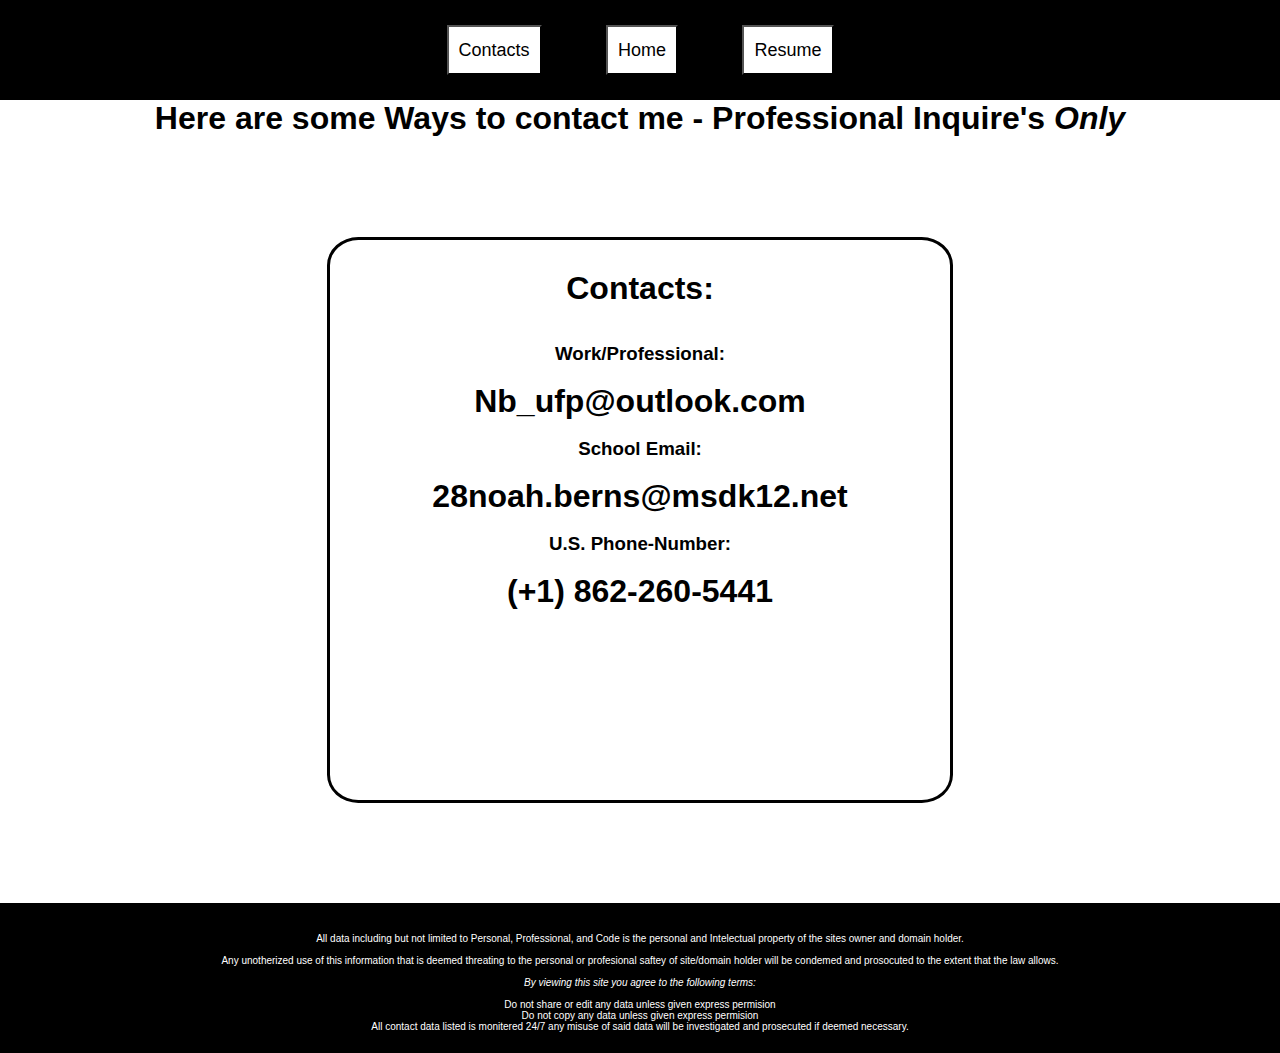
<file: Contacts.html>
<!DOCTYPE html>

<html lang="en">

<head>
    <meta charset="utf-8">
    <meta name="viewport" content="width=device-width, initial-scale=1">
    <link href="./Style Sheet.css" rel="stylesheet">
    <title>NB-Contacts</title>
</head>

<body>

    <header>
        <div class="links-header">
            <a href="./Contacts.html"><button>Contacts</button></a>
            <a href="./index.html"><button>Home</button></a>
            <a href="./Resume.html"><button>Resume</button></a>
        </div>
    </header>

    <main id="contacts-main">
        <h1>Here are some Ways to contact me - Professional Inquire's <em>Only</em> </h1>
        <div id="contacts-div">
            <h1>Contacts:</h1>
            <br>
            <br>
            <h3>Work/Professional:</h3>
            <br>
            <h1>Nb_ufp@outlook.com</h1>
            <br>
            <h3>School Email:</h3>
            <br>
            <h1>28noah.berns@msdk12.net</h1>
            <br>
            <h3>U.S. Phone-Number:</h3>
            <br>
            <h1>(+1) 862-260-5441 </h1>
        </div>

    </main>
    <footer class="site-footer">
        <p>All data including but not limited to Personal, Professional, and Code
            is the personal and Intelectual property of the sites owner and domain holder.
            <br>
            <br>
            Any unotherized use of this information that is deemed threating
            to the personal or profesional saftey of site/domain holder will be condemed and prosocuted to the extent
            that the law allows.
            <br>
            <br>
            <em>
                By viewing this site you agree to the following terms:
                <br>
                <br>
            </em>
        </p>
        <ul class="terms">
            <li>Do not share or edit any data unless given express permision</li>
            <li>Do not copy any data unless given express permision</li>
            <li>All contact data listed is monitered 24/7 any misuse of said data will be investigated and prosecuted if
                deemed necessary. </li>
        </ul>
    </footer>
</body>

</html>
</file>
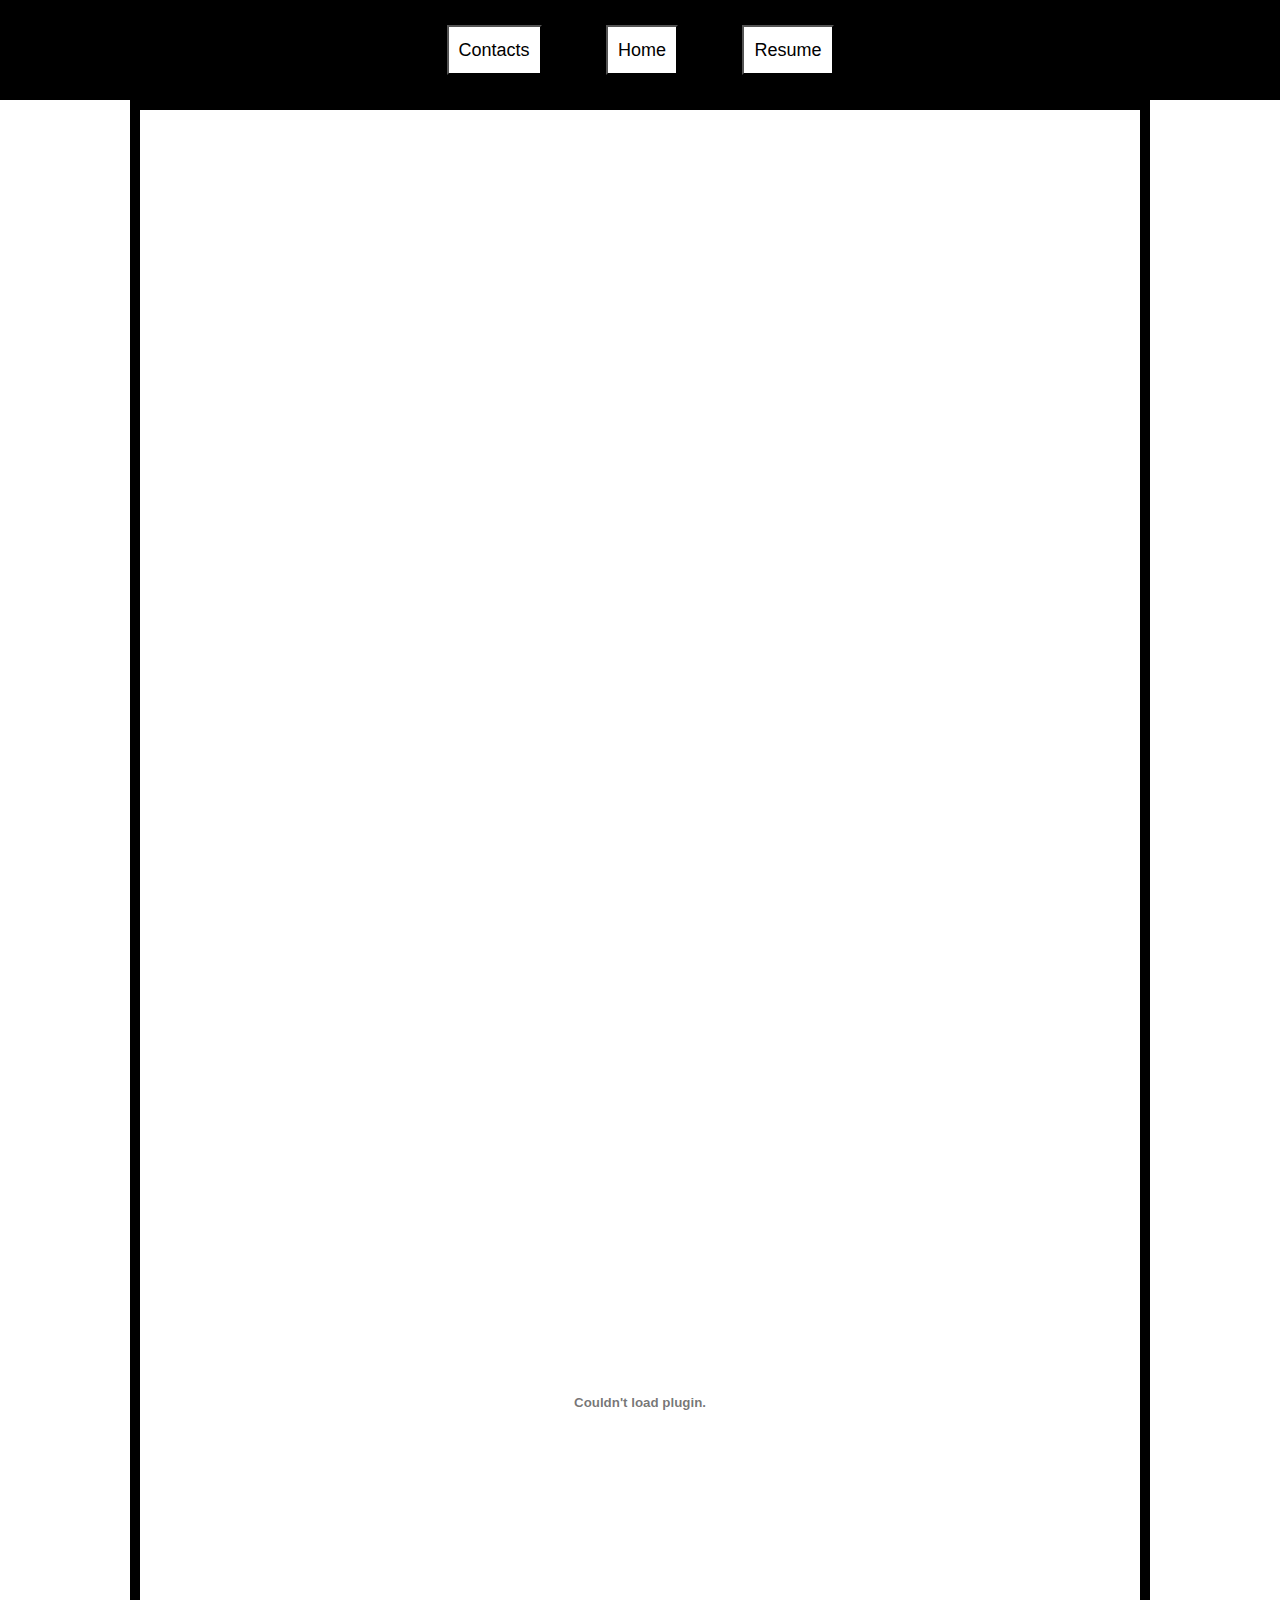
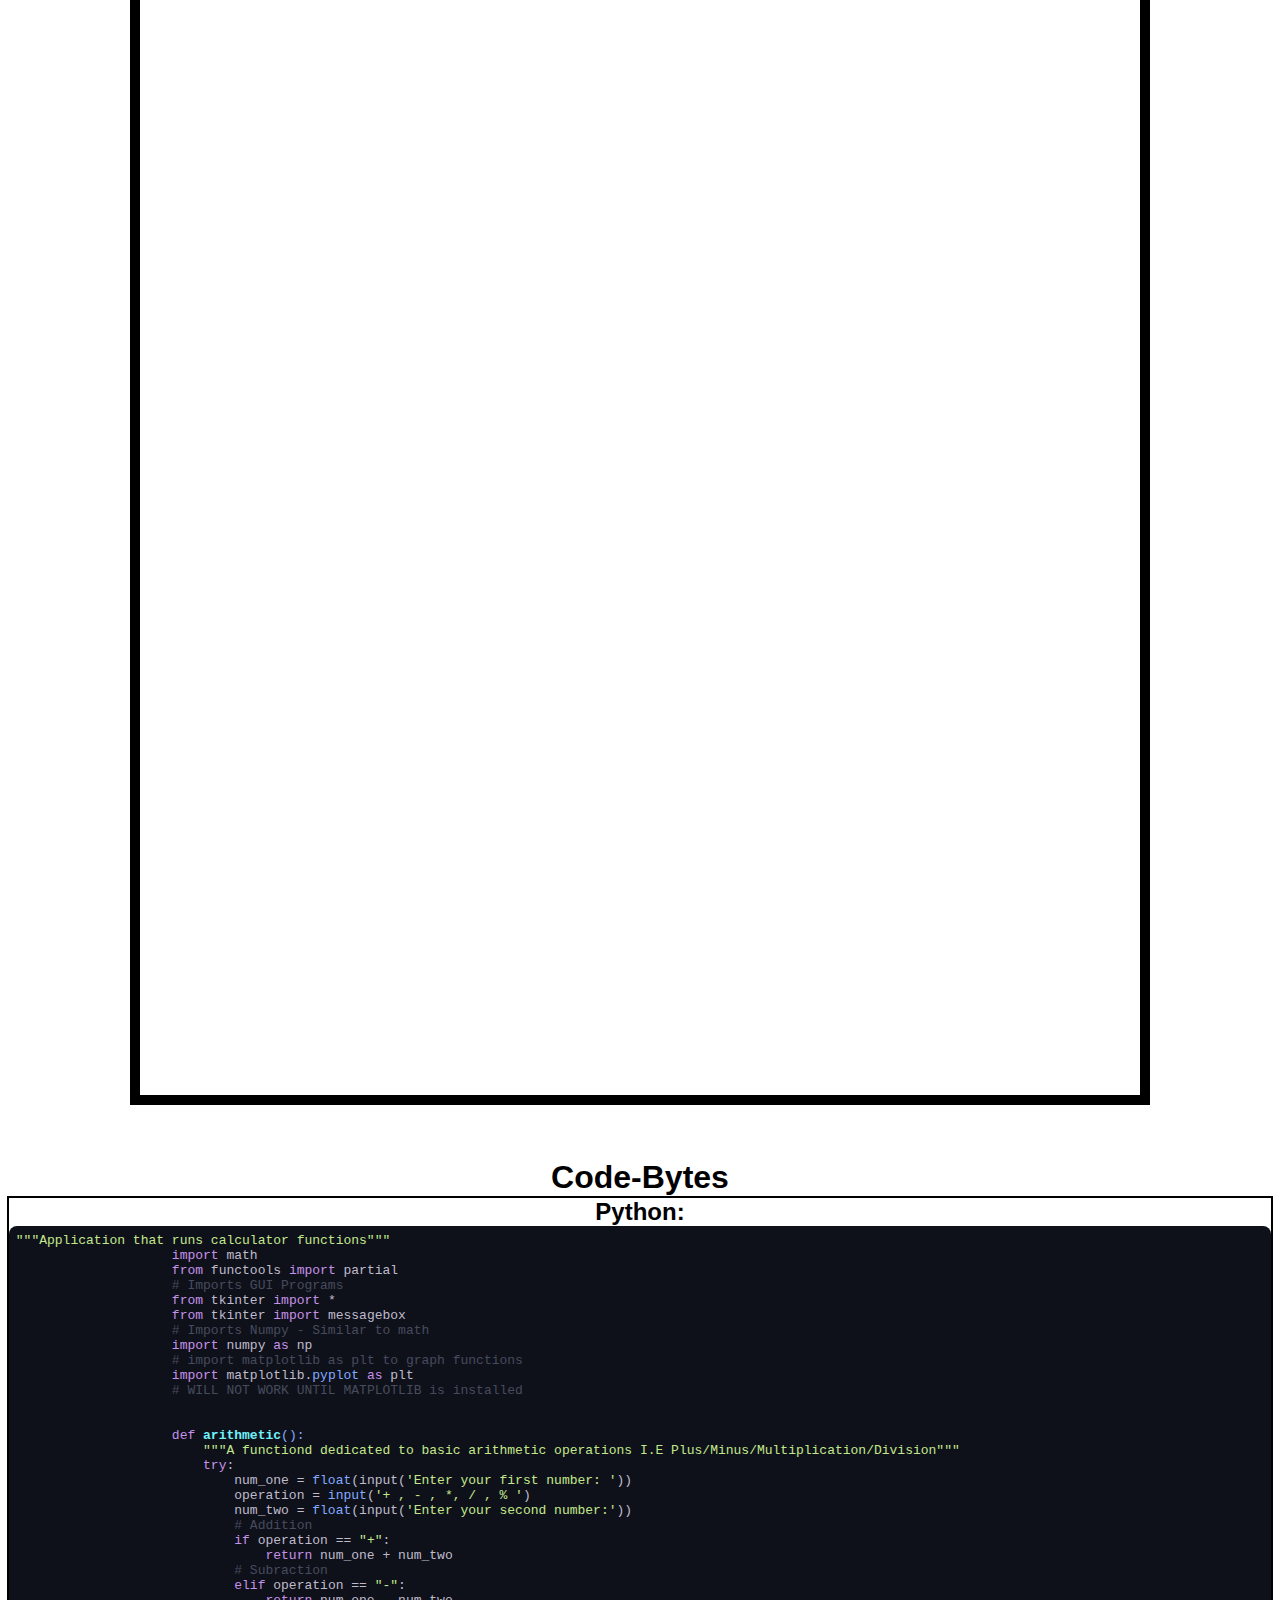
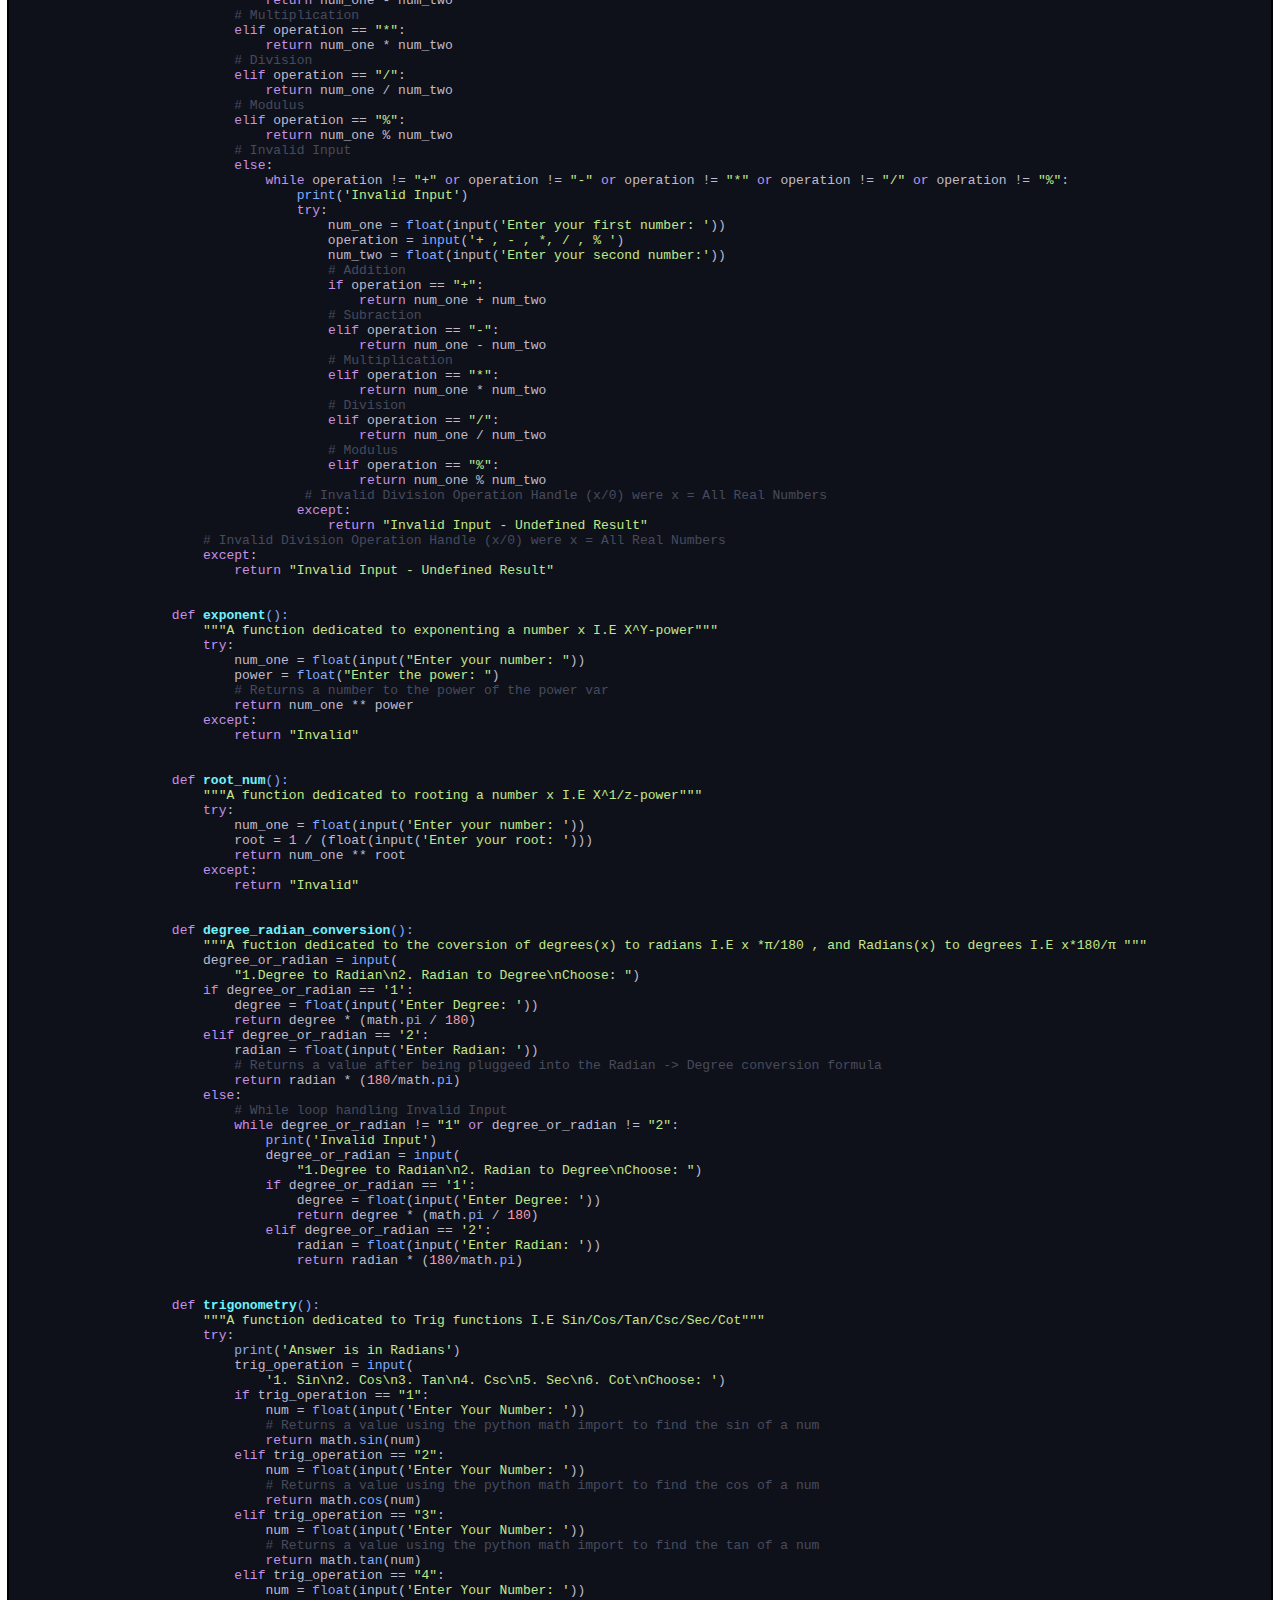
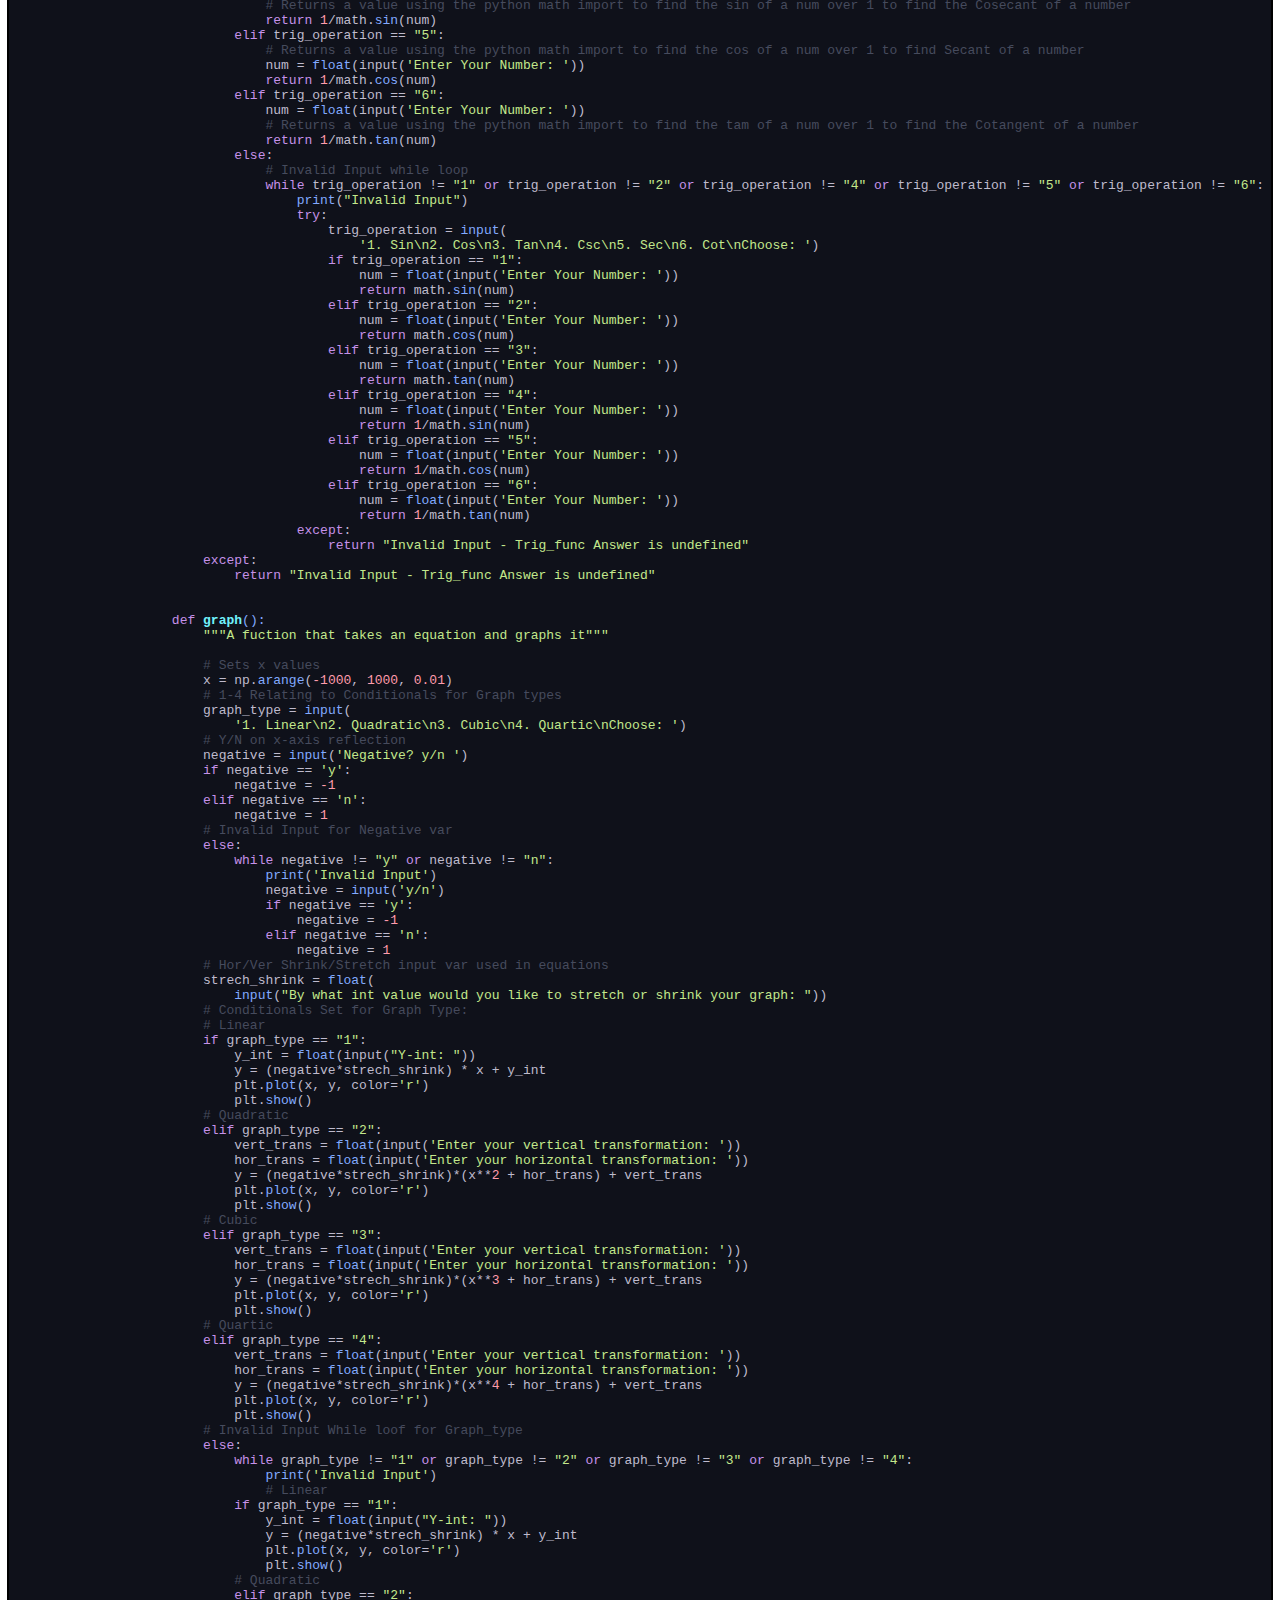
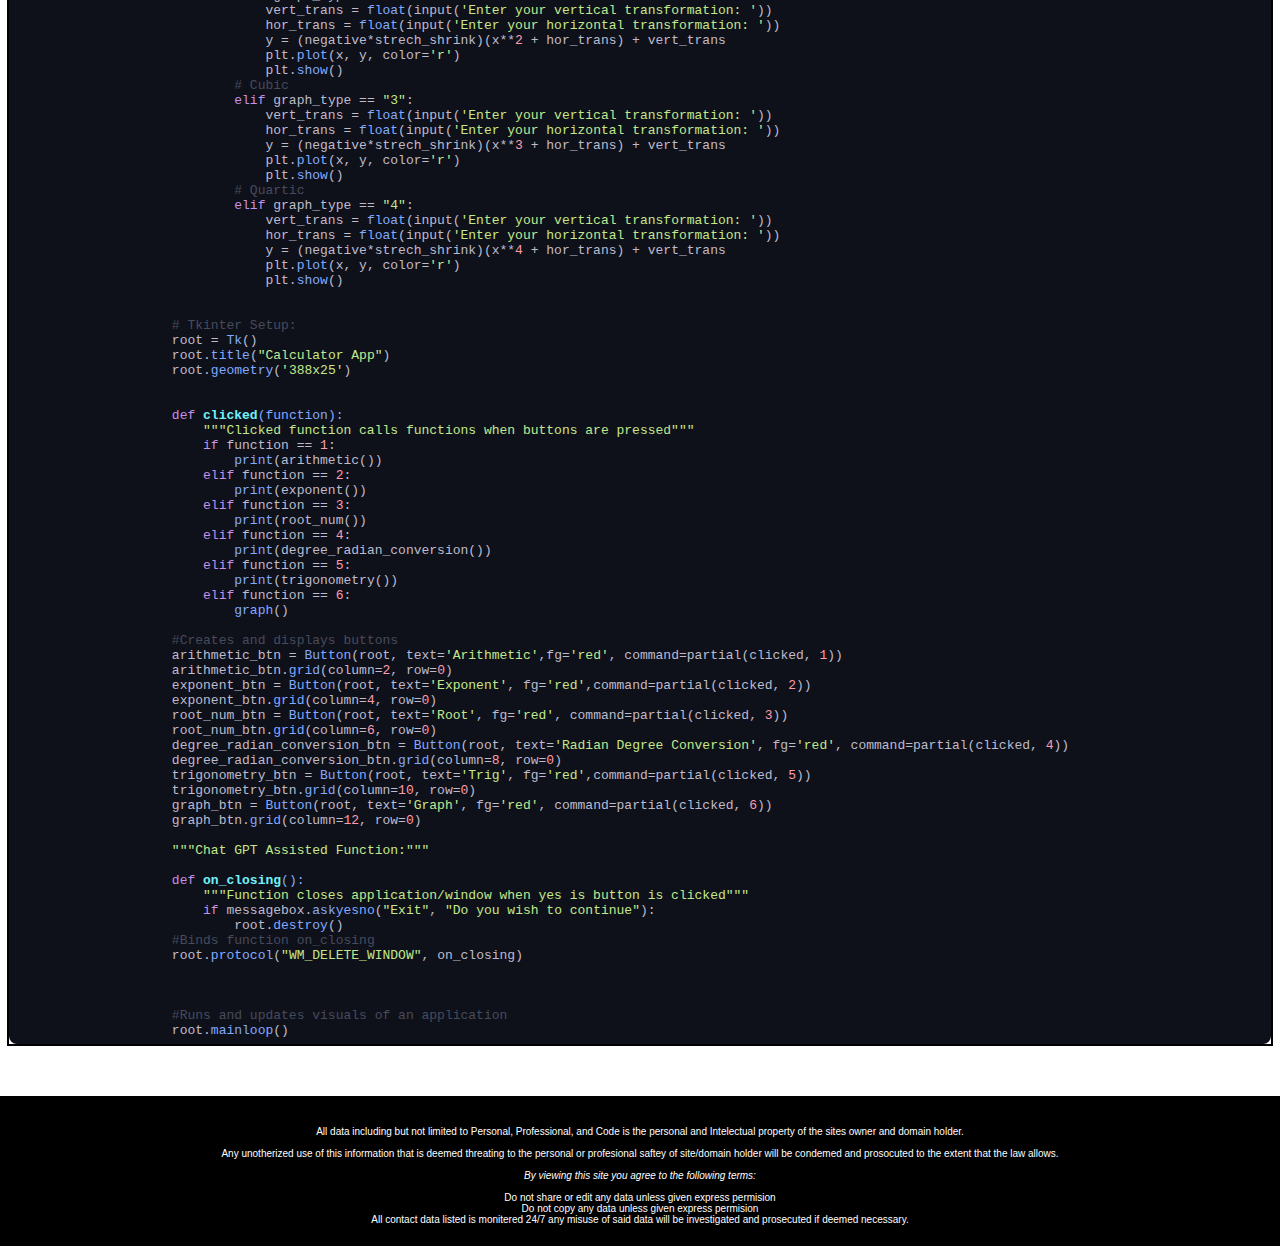
<file: Resume.html>
<!DOCTYPE html>

<html lang="en">

<head>
    <meta charset="utf-8">
    <meta name="viewport" content="width=device-width, initial-scale=1">
    <link href="./Style Sheet.css" rel="stylesheet">
    <title>NB-Resume</title>
</head>

<body>

    <header>
        <div class="links-header">
            <a href="./Contacts.html"><button>Contacts</button></a>
            <a href="./index.html"><button>Home</button></a>
            <a href="./Resume.html"><button>Resume</button></a>
        </div>
    </header>

    <main id="resume-main">

        <embed id="resume" class="pdf" src="./Noah Resume.pdf">

        <section id="code-bytes">
            <h1>Code-Bytes</h1>
            <div id="python-byte">
                <h2>Python:</h2>
                <style>.hljs-addition{color:#82AAFF;}.hljs-selector-id{color:#C3E88C;}.hljs-selector-attr{color:#82AAFF;}.hljs-meta-keyword{color:#FFCA6B;}.hljs-section{color:#71F1FB;font-weight:bold;}.hljs-literal{color:#82AAFF;}.hljs-title{color:#71F1FB;font-weight:bold;}.hljs-type{color:#FFCA6B;}.hljs-keyword{color:#C691E9;}.hljs-variable{color:#82AAFF;}.hljs-bullet{color:#82AAFF;}.hljs-template-tag{color:#C3E88C;}.hljs-doctag{color:#C691E9;}.hljs-symbol{color:#82AAFF;}.hljs-strong{font-weight:bold;}.hljs-deletion{color:#C3E88C;}.hljs-subst{color:#BFBBCD;}.hljs-selector-tag{color:#C691E9;}.hljs-link{color:#82AAFF;}.hljs-selector-pseudo{color:#82AAFF;}.hljs-emphasis{font-style:italic;}.hljs-regexp{color:#82AAFF;}.hljs-quote{color:#C3E88C;}.hljs{color:#BFBBCD;overflow-x:auto;padding:0.5em;display:block;}.hljs-function{color:#82AAFF;}.hljs-comment{color:#464B5D;}.hljs-template-variable{color:#82AAFF;}.hljs-name{color:#C691E9;}.hljs-built_in{color:#82AAFF;}.hljs-attr{color:#C691E9;}.hljs-number{color:#FF9CAC;}.hljs-attribute{color:#82AAFF;}.hljs-meta{color:#C691E9;}.hljs-string{color:#C3E88C;}.hljs-selector-class{color:#C3E88C;}.hljs-code{color:#82AAFF;}</style><pre><code class="hljs" style="background:#0F111A;border-radius:8px"><span class="hljs-string">"""Application that runs calculator functions"""</span>
                    <span class="hljs-keyword">import</span> math
                    <span class="hljs-keyword">from</span> functools <span class="hljs-keyword">import</span> partial
                    <span class="hljs-comment"># Imports GUI Programs</span>
                    <span class="hljs-keyword">from</span> tkinter <span class="hljs-keyword">import</span> *
                    <span class="hljs-keyword">from</span> tkinter <span class="hljs-keyword">import</span> messagebox 
                    <span class="hljs-comment"># Imports Numpy - Similar to math</span>
                    <span class="hljs-keyword">import</span> numpy <span class="hljs-keyword">as</span> np
                    <span class="hljs-comment"># import matplotlib as plt to graph functions</span>
                    <span class="hljs-keyword">import</span> matplotlib.<span class="hljs-attribute">pyplot</span> <span class="hljs-keyword">as</span> plt
                    <span class="hljs-comment"># WILL NOT WORK UNTIL MATPLOTLIB is installed</span>
                    
                    
                    <span class="hljs-function"><span class="hljs-keyword">def</span> <span class="hljs-title">arithmetic</span>():</span>
                        <span class="hljs-string">"""A functiond dedicated to basic arithmetic operations I.E Plus/Minus/Multiplication/Division"""</span>
                        <span class="hljs-keyword">try</span>:
                            num_one =<span class="hljs-attribute"> float</span>(input(<span class="hljs-string">'Enter your first number: '</span>))
                            operation =<span class="hljs-attribute"> input</span>(<span class="hljs-string">'+ , - , *, / , % '</span>)
                            num_two =<span class="hljs-attribute"> float</span>(input(<span class="hljs-string">'Enter your second number:'</span>))
                            <span class="hljs-comment"># Addition</span>
                            <span class="hljs-keyword">if</span> operation == <span class="hljs-string">"+"</span>:
                                <span class="hljs-keyword">return</span> num_one + num_two
                            <span class="hljs-comment"># Subraction</span>
                            <span class="hljs-keyword">elif</span> operation == <span class="hljs-string">"-"</span>:
                                <span class="hljs-keyword">return</span> num_one - num_two
                            <span class="hljs-comment"># Multiplication</span>
                            <span class="hljs-keyword">elif</span> operation == <span class="hljs-string">"*"</span>:
                                <span class="hljs-keyword">return</span> num_one * num_two
                            <span class="hljs-comment"># Division</span>
                            <span class="hljs-keyword">elif</span> operation == <span class="hljs-string">"/"</span>:
                                <span class="hljs-keyword">return</span> num_one / num_two
                            <span class="hljs-comment"># Modulus</span>
                            <span class="hljs-keyword">elif</span> operation == <span class="hljs-string">"%"</span>:
                                <span class="hljs-keyword">return</span> num_one % num_two
                            <span class="hljs-comment"># Invalid Input</span>
                            <span class="hljs-keyword">else</span>:
                                <span class="hljs-keyword">while</span> operation != <span class="hljs-string">"+"</span> <span class="hljs-keyword">or</span> operation != <span class="hljs-string">"-"</span> <span class="hljs-keyword">or</span> operation != <span class="hljs-string">"*"</span> <span class="hljs-keyword">or</span> operation != <span class="hljs-string">"/"</span> <span class="hljs-keyword">or</span> operation != <span class="hljs-string">"%"</span>:
                                   <span class="hljs-attribute"> print</span>(<span class="hljs-string">'Invalid Input'</span>)
                                    <span class="hljs-keyword">try</span>:
                                        num_one =<span class="hljs-attribute"> float</span>(input(<span class="hljs-string">'Enter your first number: '</span>))
                                        operation =<span class="hljs-attribute"> input</span>(<span class="hljs-string">'+ , - , *, / , % '</span>)
                                        num_two =<span class="hljs-attribute"> float</span>(input(<span class="hljs-string">'Enter your second number:'</span>))
                                        <span class="hljs-comment"># Addition</span>
                                        <span class="hljs-keyword">if</span> operation == <span class="hljs-string">"+"</span>:
                                            <span class="hljs-keyword">return</span> num_one + num_two
                                        <span class="hljs-comment"># Subraction</span>
                                        <span class="hljs-keyword">elif</span> operation == <span class="hljs-string">"-"</span>:
                                            <span class="hljs-keyword">return</span> num_one - num_two
                                        <span class="hljs-comment"># Multiplication</span>
                                        <span class="hljs-keyword">elif</span> operation == <span class="hljs-string">"*"</span>:
                                            <span class="hljs-keyword">return</span> num_one * num_two
                                        <span class="hljs-comment"># Division</span>
                                        <span class="hljs-keyword">elif</span> operation == <span class="hljs-string">"/"</span>:
                                            <span class="hljs-keyword">return</span> num_one / num_two
                                        <span class="hljs-comment"># Modulus</span>
                                        <span class="hljs-keyword">elif</span> operation == <span class="hljs-string">"%"</span>:
                                            <span class="hljs-keyword">return</span> num_one % num_two
                                     <span class="hljs-comment"># Invalid Division Operation Handle (x/0) were x = All Real Numbers</span>
                                    <span class="hljs-keyword">except</span>:
                                        <span class="hljs-keyword">return</span> <span class="hljs-string">"Invalid Input - Undefined Result"</span>
                        <span class="hljs-comment"># Invalid Division Operation Handle (x/0) were x = All Real Numbers</span>
                        <span class="hljs-keyword">except</span>:
                            <span class="hljs-keyword">return</span> <span class="hljs-string">"Invalid Input - Undefined Result"</span>
                    
                    
                    <span class="hljs-function"><span class="hljs-keyword">def</span> <span class="hljs-title">exponent</span>():</span>
                        <span class="hljs-string">"""A function dedicated to exponenting a number x I.E X^Y-power"""</span>
                        <span class="hljs-keyword">try</span>:
                            num_one =<span class="hljs-attribute"> float</span>(input(<span class="hljs-string">"Enter your number: "</span>))
                            power =<span class="hljs-attribute"> float</span>(<span class="hljs-string">"Enter the power: "</span>)
                            <span class="hljs-comment"># Returns a number to the power of the power var</span>
                            <span class="hljs-keyword">return</span> num_one ** power
                        <span class="hljs-keyword">except</span>:
                            <span class="hljs-keyword">return</span> <span class="hljs-string">"Invalid"</span>
                    
                    
                    <span class="hljs-function"><span class="hljs-keyword">def</span> <span class="hljs-title">root_num</span>():</span>
                        <span class="hljs-string">"""A function dedicated to rooting a number x I.E X^1/z-power"""</span>
                        <span class="hljs-keyword">try</span>:
                            num_one =<span class="hljs-attribute"> float</span>(input(<span class="hljs-string">'Enter your number: '</span>))
                            root = <span class="hljs-number">1</span> / (float(input(<span class="hljs-string">'Enter your root: '</span>)))
                            <span class="hljs-keyword">return</span> num_one ** root
                        <span class="hljs-keyword">except</span>:
                            <span class="hljs-keyword">return</span> <span class="hljs-string">"Invalid"</span>
                    
                    
                    <span class="hljs-function"><span class="hljs-keyword">def</span> <span class="hljs-title">degree_radian_conversion</span>():</span>
                        <span class="hljs-string">"""A fuction dedicated to the coversion of degrees(x) to radians I.E x *π/180 , and Radians(x) to degrees I.E x*180/π """</span>
                        degree_or_radian =<span class="hljs-attribute"> input</span>(
                            <span class="hljs-string">"1.Degree to Radian\n2. Radian to Degree\nChoose: "</span>)
                        <span class="hljs-keyword">if</span> degree_or_radian == <span class="hljs-string">'1'</span>:
                            degree =<span class="hljs-attribute"> float</span>(input(<span class="hljs-string">'Enter Degree: '</span>))
                            <span class="hljs-keyword">return</span> degree * (math.<span class="hljs-attribute">pi</span> / <span class="hljs-number">180</span>)
                        <span class="hljs-keyword">elif</span> degree_or_radian == <span class="hljs-string">'2'</span>:
                            radian =<span class="hljs-attribute"> float</span>(input(<span class="hljs-string">'Enter Radian: '</span>))
                            <span class="hljs-comment"># Returns a value after being pluggeed into the Radian -&gt; Degree conversion formula</span>
                            <span class="hljs-keyword">return</span> radian * (<span class="hljs-number">180</span>/math.<span class="hljs-attribute">pi</span>)
                        <span class="hljs-keyword">else</span>:
                            <span class="hljs-comment"># While loop handling Invalid Input</span>
                            <span class="hljs-keyword">while</span> degree_or_radian != <span class="hljs-string">"1"</span> <span class="hljs-keyword">or</span> degree_or_radian != <span class="hljs-string">"2"</span>:
                               <span class="hljs-attribute"> print</span>(<span class="hljs-string">'Invalid Input'</span>)
                                degree_or_radian =<span class="hljs-attribute"> input</span>(
                                    <span class="hljs-string">"1.Degree to Radian\n2. Radian to Degree\nChoose: "</span>)
                                <span class="hljs-keyword">if</span> degree_or_radian == <span class="hljs-string">'1'</span>:
                                    degree =<span class="hljs-attribute"> float</span>(input(<span class="hljs-string">'Enter Degree: '</span>))
                                    <span class="hljs-keyword">return</span> degree * (math.<span class="hljs-attribute">pi</span> / <span class="hljs-number">180</span>)
                                <span class="hljs-keyword">elif</span> degree_or_radian == <span class="hljs-string">'2'</span>:
                                    radian =<span class="hljs-attribute"> float</span>(input(<span class="hljs-string">'Enter Radian: '</span>))
                                    <span class="hljs-keyword">return</span> radian * (<span class="hljs-number">180</span>/math.<span class="hljs-attribute">pi</span>)
                    
                    
                    <span class="hljs-function"><span class="hljs-keyword">def</span> <span class="hljs-title">trigonometry</span>():</span>
                        <span class="hljs-string">"""A function dedicated to Trig functions I.E Sin/Cos/Tan/Csc/Sec/Cot"""</span>
                        <span class="hljs-keyword">try</span>:
                           <span class="hljs-attribute"> print</span>(<span class="hljs-string">'Answer is in Radians'</span>)
                            trig_operation =<span class="hljs-attribute"> input</span>(
                                <span class="hljs-string">'1. Sin\n2. Cos\n3. Tan\n4. Csc\n5. Sec\n6. Cot\nChoose: '</span>)
                            <span class="hljs-keyword">if</span> trig_operation == <span class="hljs-string">"1"</span>:
                                num =<span class="hljs-attribute"> float</span>(input(<span class="hljs-string">'Enter Your Number: '</span>))
                                <span class="hljs-comment"># Returns a value using the python math import to find the sin of a num</span>
                                <span class="hljs-keyword">return</span> math.<span class="hljs-attribute">sin</span>(num)
                            <span class="hljs-keyword">elif</span> trig_operation == <span class="hljs-string">"2"</span>:
                                num =<span class="hljs-attribute"> float</span>(input(<span class="hljs-string">'Enter Your Number: '</span>))
                                <span class="hljs-comment"># Returns a value using the python math import to find the cos of a num</span>
                                <span class="hljs-keyword">return</span> math.<span class="hljs-attribute">cos</span>(num)
                            <span class="hljs-keyword">elif</span> trig_operation == <span class="hljs-string">"3"</span>:
                                num =<span class="hljs-attribute"> float</span>(input(<span class="hljs-string">'Enter Your Number: '</span>))
                                <span class="hljs-comment"># Returns a value using the python math import to find the tan of a num</span>
                                <span class="hljs-keyword">return</span> math.<span class="hljs-attribute">tan</span>(num)
                            <span class="hljs-keyword">elif</span> trig_operation == <span class="hljs-string">"4"</span>:
                                num =<span class="hljs-attribute"> float</span>(input(<span class="hljs-string">'Enter Your Number: '</span>))
                                <span class="hljs-comment"># Returns a value using the python math import to find the sin of a num over 1 to find the Cosecant of a number</span>
                                <span class="hljs-keyword">return</span> <span class="hljs-number">1</span>/math.<span class="hljs-attribute">sin</span>(num)
                            <span class="hljs-keyword">elif</span> trig_operation == <span class="hljs-string">"5"</span>:
                                <span class="hljs-comment"># Returns a value using the python math import to find the cos of a num over 1 to find Secant of a number</span>
                                num =<span class="hljs-attribute"> float</span>(input(<span class="hljs-string">'Enter Your Number: '</span>))
                                <span class="hljs-keyword">return</span> <span class="hljs-number">1</span>/math.<span class="hljs-attribute">cos</span>(num)
                            <span class="hljs-keyword">elif</span> trig_operation == <span class="hljs-string">"6"</span>:
                                num =<span class="hljs-attribute"> float</span>(input(<span class="hljs-string">'Enter Your Number: '</span>))
                                <span class="hljs-comment"># Returns a value using the python math import to find the tam of a num over 1 to find the Cotangent of a number</span>
                                <span class="hljs-keyword">return</span> <span class="hljs-number">1</span>/math.<span class="hljs-attribute">tan</span>(num)
                            <span class="hljs-keyword">else</span>:
                                <span class="hljs-comment"># Invalid Input while loop</span>
                                <span class="hljs-keyword">while</span> trig_operation != <span class="hljs-string">"1"</span> <span class="hljs-keyword">or</span> trig_operation != <span class="hljs-string">"2"</span> <span class="hljs-keyword">or</span> trig_operation != <span class="hljs-string">"4"</span> <span class="hljs-keyword">or</span> trig_operation != <span class="hljs-string">"5"</span> <span class="hljs-keyword">or</span> trig_operation != <span class="hljs-string">"6"</span>:
                                   <span class="hljs-attribute"> print</span>(<span class="hljs-string">"Invalid Input"</span>)
                                    <span class="hljs-keyword">try</span>:
                                        trig_operation =<span class="hljs-attribute"> input</span>(
                                            <span class="hljs-string">'1. Sin\n2. Cos\n3. Tan\n4. Csc\n5. Sec\n6. Cot\nChoose: '</span>)
                                        <span class="hljs-keyword">if</span> trig_operation == <span class="hljs-string">"1"</span>:
                                            num =<span class="hljs-attribute"> float</span>(input(<span class="hljs-string">'Enter Your Number: '</span>))
                                            <span class="hljs-keyword">return</span> math.<span class="hljs-attribute">sin</span>(num)
                                        <span class="hljs-keyword">elif</span> trig_operation == <span class="hljs-string">"2"</span>:
                                            num =<span class="hljs-attribute"> float</span>(input(<span class="hljs-string">'Enter Your Number: '</span>))
                                            <span class="hljs-keyword">return</span> math.<span class="hljs-attribute">cos</span>(num)
                                        <span class="hljs-keyword">elif</span> trig_operation == <span class="hljs-string">"3"</span>:
                                            num =<span class="hljs-attribute"> float</span>(input(<span class="hljs-string">'Enter Your Number: '</span>))
                                            <span class="hljs-keyword">return</span> math.<span class="hljs-attribute">tan</span>(num)
                                        <span class="hljs-keyword">elif</span> trig_operation == <span class="hljs-string">"4"</span>:
                                            num =<span class="hljs-attribute"> float</span>(input(<span class="hljs-string">'Enter Your Number: '</span>))
                                            <span class="hljs-keyword">return</span> <span class="hljs-number">1</span>/math.<span class="hljs-attribute">sin</span>(num)
                                        <span class="hljs-keyword">elif</span> trig_operation == <span class="hljs-string">"5"</span>:
                                            num =<span class="hljs-attribute"> float</span>(input(<span class="hljs-string">'Enter Your Number: '</span>))
                                            <span class="hljs-keyword">return</span> <span class="hljs-number">1</span>/math.<span class="hljs-attribute">cos</span>(num)
                                        <span class="hljs-keyword">elif</span> trig_operation == <span class="hljs-string">"6"</span>:
                                            num =<span class="hljs-attribute"> float</span>(input(<span class="hljs-string">'Enter Your Number: '</span>))
                                            <span class="hljs-keyword">return</span> <span class="hljs-number">1</span>/math.<span class="hljs-attribute">tan</span>(num)
                                    <span class="hljs-keyword">except</span>:
                                        <span class="hljs-keyword">return</span> <span class="hljs-string">"Invalid Input - Trig_func Answer is undefined"</span>
                        <span class="hljs-keyword">except</span>:
                            <span class="hljs-keyword">return</span> <span class="hljs-string">"Invalid Input - Trig_func Answer is undefined"</span>
                    
                    
                    <span class="hljs-function"><span class="hljs-keyword">def</span> <span class="hljs-title">graph</span>():</span>
                        <span class="hljs-string">"""A fuction that takes an equation and graphs it"""</span>
                    
                        <span class="hljs-comment"># Sets x values</span>
                        x = np.<span class="hljs-attribute">arange</span>(<span class="hljs-number">-1000</span>, <span class="hljs-number">1000</span>, <span class="hljs-number">0.01</span>)
                        <span class="hljs-comment"># 1-4 Relating to Conditionals for Graph types</span>
                        graph_type =<span class="hljs-attribute"> input</span>(
                            <span class="hljs-string">'1. Linear\n2. Quadratic\n3. Cubic\n4. Quartic\nChoose: '</span>)
                        <span class="hljs-comment"># Y/N on x-axis reflection</span>
                        negative =<span class="hljs-attribute"> input</span>(<span class="hljs-string">'Negative? y/n '</span>)
                        <span class="hljs-keyword">if</span> negative == <span class="hljs-string">'y'</span>:
                            negative = <span class="hljs-number">-1</span>
                        <span class="hljs-keyword">elif</span> negative == <span class="hljs-string">'n'</span>:
                            negative = <span class="hljs-number">1</span>
                        <span class="hljs-comment"># Invalid Input for Negative var</span>
                        <span class="hljs-keyword">else</span>:
                            <span class="hljs-keyword">while</span> negative != <span class="hljs-string">"y"</span> <span class="hljs-keyword">or</span> negative != <span class="hljs-string">"n"</span>:
                               <span class="hljs-attribute"> print</span>(<span class="hljs-string">'Invalid Input'</span>)
                                negative =<span class="hljs-attribute"> input</span>(<span class="hljs-string">'y/n'</span>)
                                <span class="hljs-keyword">if</span> negative == <span class="hljs-string">'y'</span>:
                                    negative = <span class="hljs-number">-1</span>
                                <span class="hljs-keyword">elif</span> negative == <span class="hljs-string">'n'</span>:
                                    negative = <span class="hljs-number">1</span>
                        <span class="hljs-comment"># Hor/Ver Shrink/Stretch input var used in equations</span>
                        strech_shrink =<span class="hljs-attribute"> float</span>(
                           <span class="hljs-attribute"> input</span>(<span class="hljs-string">"By what int value would you like to stretch or shrink your graph: "</span>))
                        <span class="hljs-comment"># Conditionals Set for Graph Type:</span>
                        <span class="hljs-comment"># Linear</span>
                        <span class="hljs-keyword">if</span> graph_type == <span class="hljs-string">"1"</span>:
                            y_int =<span class="hljs-attribute"> float</span>(input(<span class="hljs-string">"Y-int: "</span>))
                            y = (negative*strech_shrink) * x + y_int
                            plt.<span class="hljs-attribute">plot</span>(x, y, color=<span class="hljs-string">'r'</span>)
                            plt.<span class="hljs-attribute">show</span>()
                        <span class="hljs-comment"># Quadratic</span>
                        <span class="hljs-keyword">elif</span> graph_type == <span class="hljs-string">"2"</span>:
                            vert_trans =<span class="hljs-attribute"> float</span>(input(<span class="hljs-string">'Enter your vertical transformation: '</span>))
                            hor_trans =<span class="hljs-attribute"> float</span>(input(<span class="hljs-string">'Enter your horizontal transformation: '</span>))
                            y = (negative*strech_shrink)*(x**<span class="hljs-number">2</span> + hor_trans) + vert_trans
                            plt.<span class="hljs-attribute">plot</span>(x, y, color=<span class="hljs-string">'r'</span>)
                            plt.<span class="hljs-attribute">show</span>()
                        <span class="hljs-comment"># Cubic</span>
                        <span class="hljs-keyword">elif</span> graph_type == <span class="hljs-string">"3"</span>:
                            vert_trans =<span class="hljs-attribute"> float</span>(input(<span class="hljs-string">'Enter your vertical transformation: '</span>))
                            hor_trans =<span class="hljs-attribute"> float</span>(input(<span class="hljs-string">'Enter your horizontal transformation: '</span>))
                            y = (negative*strech_shrink)*(x**<span class="hljs-number">3</span> + hor_trans) + vert_trans
                            plt.<span class="hljs-attribute">plot</span>(x, y, color=<span class="hljs-string">'r'</span>)
                            plt.<span class="hljs-attribute">show</span>()
                        <span class="hljs-comment"># Quartic</span>
                        <span class="hljs-keyword">elif</span> graph_type == <span class="hljs-string">"4"</span>:
                            vert_trans =<span class="hljs-attribute"> float</span>(input(<span class="hljs-string">'Enter your vertical transformation: '</span>))
                            hor_trans =<span class="hljs-attribute"> float</span>(input(<span class="hljs-string">'Enter your horizontal transformation: '</span>))
                            y = (negative*strech_shrink)*(x**<span class="hljs-number">4</span> + hor_trans) + vert_trans
                            plt.<span class="hljs-attribute">plot</span>(x, y, color=<span class="hljs-string">'r'</span>)
                            plt.<span class="hljs-attribute">show</span>()
                        <span class="hljs-comment"># Invalid Input While loof for Graph_type</span>
                        <span class="hljs-keyword">else</span>:
                            <span class="hljs-keyword">while</span> graph_type != <span class="hljs-string">"1"</span> <span class="hljs-keyword">or</span> graph_type != <span class="hljs-string">"2"</span> <span class="hljs-keyword">or</span> graph_type != <span class="hljs-string">"3"</span> <span class="hljs-keyword">or</span> graph_type != <span class="hljs-string">"4"</span>:
                               <span class="hljs-attribute"> print</span>(<span class="hljs-string">'Invalid Input'</span>)
                                <span class="hljs-comment"># Linear</span>
                            <span class="hljs-keyword">if</span> graph_type == <span class="hljs-string">"1"</span>:
                                y_int =<span class="hljs-attribute"> float</span>(input(<span class="hljs-string">"Y-int: "</span>))
                                y = (negative*strech_shrink) * x + y_int
                                plt.<span class="hljs-attribute">plot</span>(x, y, color=<span class="hljs-string">'r'</span>)
                                plt.<span class="hljs-attribute">show</span>()
                            <span class="hljs-comment"># Quadratic</span>
                            <span class="hljs-keyword">elif</span> graph_type == <span class="hljs-string">"2"</span>:
                                vert_trans =<span class="hljs-attribute"> float</span>(input(<span class="hljs-string">'Enter your vertical transformation: '</span>))
                                hor_trans =<span class="hljs-attribute"> float</span>(input(<span class="hljs-string">'Enter your horizontal transformation: '</span>))
                                y = (negative*strech_shrink)(x**<span class="hljs-number">2</span> + hor_trans) + vert_trans
                                plt.<span class="hljs-attribute">plot</span>(x, y, color=<span class="hljs-string">'r'</span>)
                                plt.<span class="hljs-attribute">show</span>()
                            <span class="hljs-comment"># Cubic</span>
                            <span class="hljs-keyword">elif</span> graph_type == <span class="hljs-string">"3"</span>:
                                vert_trans =<span class="hljs-attribute"> float</span>(input(<span class="hljs-string">'Enter your vertical transformation: '</span>))
                                hor_trans =<span class="hljs-attribute"> float</span>(input(<span class="hljs-string">'Enter your horizontal transformation: '</span>))
                                y = (negative*strech_shrink)(x**<span class="hljs-number">3</span> + hor_trans) + vert_trans
                                plt.<span class="hljs-attribute">plot</span>(x, y, color=<span class="hljs-string">'r'</span>)
                                plt.<span class="hljs-attribute">show</span>()
                            <span class="hljs-comment"># Quartic</span>
                            <span class="hljs-keyword">elif</span> graph_type == <span class="hljs-string">"4"</span>:
                                vert_trans =<span class="hljs-attribute"> float</span>(input(<span class="hljs-string">'Enter your vertical transformation: '</span>))
                                hor_trans =<span class="hljs-attribute"> float</span>(input(<span class="hljs-string">'Enter your horizontal transformation: '</span>))
                                y = (negative*strech_shrink)(x**<span class="hljs-number">4</span> + hor_trans) + vert_trans
                                plt.<span class="hljs-attribute">plot</span>(x, y, color=<span class="hljs-string">'r'</span>)
                                plt.<span class="hljs-attribute">show</span>()
                    
                    
                    <span class="hljs-comment"># Tkinter Setup:</span>
                    root =<span class="hljs-attribute"> Tk</span>()
                    root.<span class="hljs-attribute">title</span>(<span class="hljs-string">"Calculator App"</span>)
                    root.<span class="hljs-attribute">geometry</span>(<span class="hljs-string">'388x25'</span>)
                    
                    
                    <span class="hljs-function"><span class="hljs-keyword">def</span> <span class="hljs-title">clicked</span>(<span class="hljs-params">function</span>):</span>
                        <span class="hljs-string">"""Clicked function calls functions when buttons are pressed"""</span>
                        <span class="hljs-keyword">if</span> function == <span class="hljs-number">1</span>:
                           <span class="hljs-attribute"> print</span>(arithmetic())
                        <span class="hljs-keyword">elif</span> function == <span class="hljs-number">2</span>:
                           <span class="hljs-attribute"> print</span>(exponent())
                        <span class="hljs-keyword">elif</span> function == <span class="hljs-number">3</span>:
                           <span class="hljs-attribute"> print</span>(root_num())
                        <span class="hljs-keyword">elif</span> function == <span class="hljs-number">4</span>:
                           <span class="hljs-attribute"> print</span>(degree_radian_conversion())
                        <span class="hljs-keyword">elif</span> function == <span class="hljs-number">5</span>:
                           <span class="hljs-attribute"> print</span>(trigonometry())
                        <span class="hljs-keyword">elif</span> function == <span class="hljs-number">6</span>:
                           <span class="hljs-attribute"> graph</span>()
                    
                    <span class="hljs-comment">#Creates and displays buttons</span>
                    arithmetic_btn =<span class="hljs-attribute"> Button</span>(root, text=<span class="hljs-string">'Arithmetic'</span>,fg=<span class="hljs-string">'red'</span>, command=partial(clicked, <span class="hljs-number">1</span>))
                    arithmetic_btn.<span class="hljs-attribute">grid</span>(column=<span class="hljs-number">2</span>, row=<span class="hljs-number">0</span>)
                    exponent_btn =<span class="hljs-attribute"> Button</span>(root, text=<span class="hljs-string">'Exponent'</span>, fg=<span class="hljs-string">'red'</span>,command=partial(clicked, <span class="hljs-number">2</span>))
                    exponent_btn.<span class="hljs-attribute">grid</span>(column=<span class="hljs-number">4</span>, row=<span class="hljs-number">0</span>)
                    root_num_btn =<span class="hljs-attribute"> Button</span>(root, text=<span class="hljs-string">'Root'</span>, fg=<span class="hljs-string">'red'</span>, command=partial(clicked, <span class="hljs-number">3</span>))
                    root_num_btn.<span class="hljs-attribute">grid</span>(column=<span class="hljs-number">6</span>, row=<span class="hljs-number">0</span>)
                    degree_radian_conversion_btn =<span class="hljs-attribute"> Button</span>(root, text=<span class="hljs-string">'Radian Degree Conversion'</span>, fg=<span class="hljs-string">'red'</span>, command=partial(clicked, <span class="hljs-number">4</span>))
                    degree_radian_conversion_btn.<span class="hljs-attribute">grid</span>(column=<span class="hljs-number">8</span>, row=<span class="hljs-number">0</span>)
                    trigonometry_btn =<span class="hljs-attribute"> Button</span>(root, text=<span class="hljs-string">'Trig'</span>, fg=<span class="hljs-string">'red'</span>,command=partial(clicked, <span class="hljs-number">5</span>))
                    trigonometry_btn.<span class="hljs-attribute">grid</span>(column=<span class="hljs-number">10</span>, row=<span class="hljs-number">0</span>)
                    graph_btn =<span class="hljs-attribute"> Button</span>(root, text=<span class="hljs-string">'Graph'</span>, fg=<span class="hljs-string">'red'</span>, command=partial(clicked, <span class="hljs-number">6</span>))
                    graph_btn.<span class="hljs-attribute">grid</span>(column=<span class="hljs-number">12</span>, row=<span class="hljs-number">0</span>)
                    
                    <span class="hljs-string">"""Chat GPT Assisted Function:"""</span>
                    
                    <span class="hljs-function"><span class="hljs-keyword">def</span> <span class="hljs-title">on_closing</span>():</span>
                        <span class="hljs-string">"""Function closes application/window when yes is button is clicked"""</span>
                        <span class="hljs-keyword">if</span> messagebox.<span class="hljs-attribute">askyesno</span>(<span class="hljs-string">"Exit"</span>, <span class="hljs-string">"Do you wish to continue"</span>):
                            root.<span class="hljs-attribute">destroy</span>()
                    <span class="hljs-comment">#Binds function on_closing</span>
                    root.<span class="hljs-attribute">protocol</span>(<span class="hljs-string">"WM_DELETE_WINDOW"</span>, on_closing)
                    
                    
                    
                    <span class="hljs-comment">#Runs and updates visuals of an application</span>
                    root.<span class="hljs-attribute">mainloop</span>()</code></pre>
            </div>
        </section>
    </main>

    <footer class="site-footer">
        <p>All data including but not limited to Personal, Professional, and Code
            is the personal and Intelectual property of the sites owner and domain holder.
            <br>
            <br>
            Any unotherized use of this information that is deemed threating
            to the personal or profesional saftey of site/domain holder will be condemed and prosocuted to the extent
            that the law allows.
            <br>
            <br>
            <em>
                By viewing this site you agree to the following terms:
                <br>
                <br>
            </em>
        </p>
        <ul class="terms">
            <li>Do not share or edit any data unless given express permision</li>
            <li>Do not copy any data unless given express permision</li>
            <li>All contact data listed is monitered 24/7 any misuse of said data will be investigated and prosecuted if
                deemed necessary. </li>
        </ul>
    </footer>

</body>

</html>
</file>
<file: Style Sheet.css>
/* Site Wide */

* {
    margin: 0;
    padding: 0;
}


body {
    background-color: white;
    font-family: Helvetica;
    overflow: scroll;
    text-align: center;
}

/* General Class */

.links-header {
    background-color: black;
    text-align: center;
    width: auto;
    height: 100px;
}


.links-header button {
    font-size: large;
    background-color: white;
    width: fit-content;
    height: 50px;
    display: inline-block;
    margin: 25px 30px 25px 30px;
    padding: 10px 10px 10px 10px;
}
    .links-header button:hover {
        color: red
    }

.site-footer {
    background-color: black;
    color: white;
    width: auto;
    height: 150px;
    bottom: auto;
}

.site-footer p {
    margin: 0 auto;
    padding-top: 30px;
    font-size: 10px
}

.site-footer li {
    font-size: 10px;
}
/* Page Specific - index.html */
.index-section {
    margin: 40px 10px 10px 10px;
    background-color: white;
    display: inline-block;
    width: 700px;
    height: 500px;
    font-family: sans-serif;
    border-style: solid;
    border-radius: 5%;
    border-color: black;
}

.index-section p {
    font-size: x-large;
    font-family: monospace;
}

#headshot {
    border-style: solid;
    border-radius: 5%;
    border-color: black;
    height: 250px;
    width: 200px;
}

/* Page Specific - Ccontacts.html */

#contacts-div {
    margin: 100px 10px 100px 10px;
    padding: 30px 10px;
    background-color: white;
    display: inline-block;
    width: 600px;
    height: 500px;
    font-family: sans-serif;
    border-style: solid;
    border-radius: 5%;
    border-color: black;
}

/* Page Specific - Resume.html */

#resume {
    width: 1000px;
    height: 2585px;
    z-index: 10;
    border: 10px solid black;
}

#code-bytes {
    margin:50px auto;
}

#python-byte {
    margin: 0 auto;
    width: fit-content;
    height: fit-content;
    border: 2px solid black;
    text-align: justify;
}

#python-byte h2 {
    text-align: center;
}
</file>
